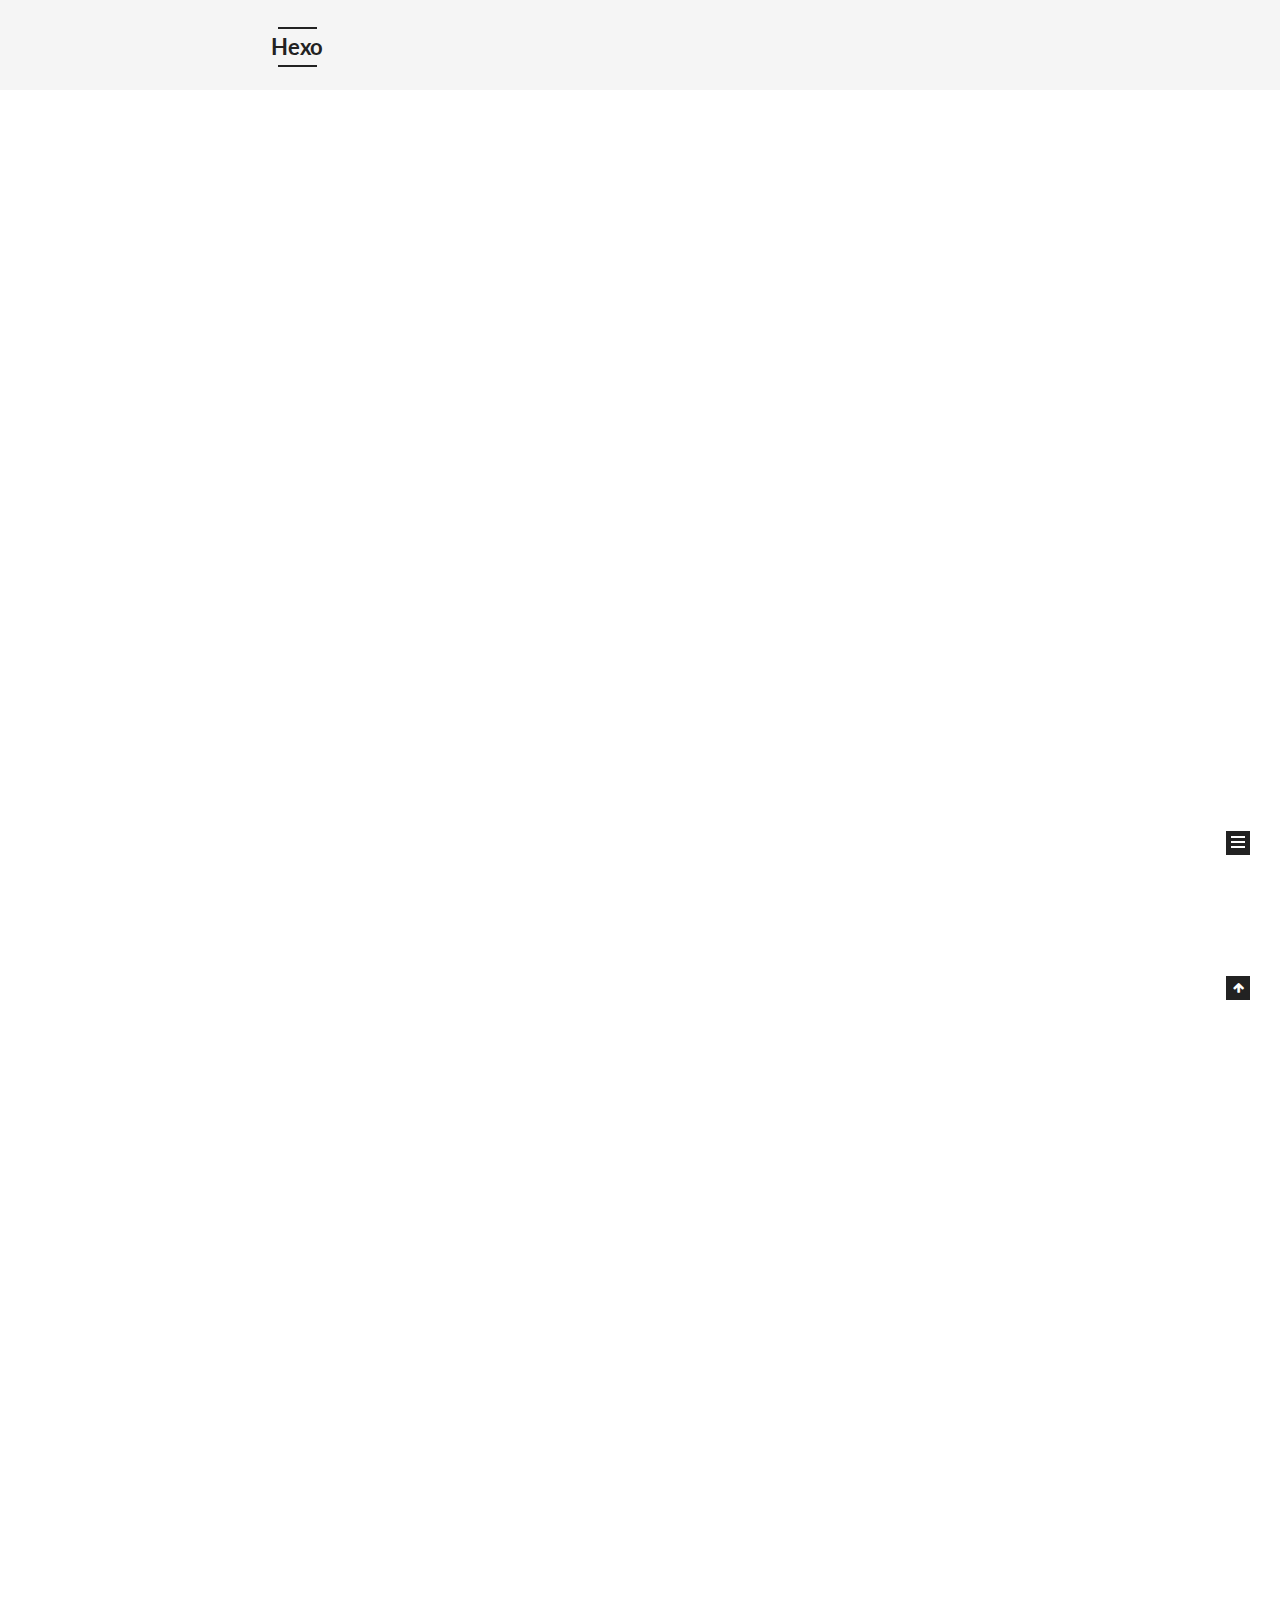
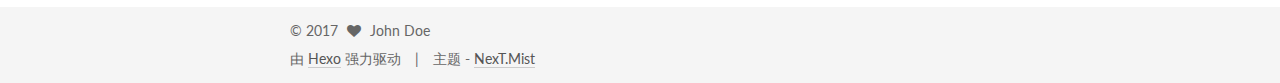
<file: index.html>
<!DOCTYPE html>



  


<html class="theme-next mist use-motion" lang="zh-Hans">
<head>
  <meta charset="UTF-8"/>
<meta http-equiv="X-UA-Compatible" content="IE=edge" />
<meta name="viewport" content="width=device-width, initial-scale=1, maximum-scale=1"/>









<meta http-equiv="Cache-Control" content="no-transform" />
<meta http-equiv="Cache-Control" content="no-siteapp" />















  
  
  <link href="/lib/fancybox/source/jquery.fancybox.css?v=2.1.5" rel="stylesheet" type="text/css" />




  
  
  
  

  
    
    
  

  

  

  

  

  
    
    
    <link href="//fonts.googleapis.com/css?family=Lato:300,300italic,400,400italic,700,700italic&subset=latin,latin-ext" rel="stylesheet" type="text/css">
  






<link href="/lib/font-awesome/css/font-awesome.min.css?v=4.6.2" rel="stylesheet" type="text/css" />

<link href="/css/main.css?v=5.1.1" rel="stylesheet" type="text/css" />


  <meta name="keywords" content="Hexo, NexT" />








  <link rel="shortcut icon" type="image/x-icon" href="/favicon.ico?v=5.1.1" />






<meta property="og:type" content="website">
<meta property="og:title" content="Hexo">
<meta property="og:url" content="http://yoursite.com/index.html">
<meta property="og:site_name" content="Hexo">
<meta property="og:locale" content="zh-Hans">
<meta name="twitter:card" content="summary">
<meta name="twitter:title" content="Hexo">



<script type="text/javascript" id="hexo.configurations">
  var NexT = window.NexT || {};
  var CONFIG = {
    root: '/',
    scheme: 'Mist',
    sidebar: {"position":"left","display":"post","offset":12,"offset_float":0,"b2t":false,"scrollpercent":false,"onmobile":false},
    fancybox: true,
    motion: true,
    duoshuo: {
      userId: '0',
      author: '博主'
    },
    algolia: {
      applicationID: '',
      apiKey: '',
      indexName: '',
      hits: {"per_page":10},
      labels: {"input_placeholder":"Search for Posts","hits_empty":"We didn't find any results for the search: ${query}","hits_stats":"${hits} results found in ${time} ms"}
    }
  };
</script>



  <link rel="canonical" href="http://yoursite.com/"/>





  <title>Hexo</title>
  














</head>

<body itemscope itemtype="http://schema.org/WebPage" lang="zh-Hans">

  
  
    
  

  <div class="container sidebar-position-left 
   page-home 
 ">
    <div class="headband"></div>

    <header id="header" class="header" itemscope itemtype="http://schema.org/WPHeader">
      <div class="header-inner"><div class="site-brand-wrapper">
  <div class="site-meta ">
    

    <div class="custom-logo-site-title">
      <a href="/"  class="brand" rel="start">
        <span class="logo-line-before"><i></i></span>
        <span class="site-title">Hexo</span>
        <span class="logo-line-after"><i></i></span>
      </a>
    </div>
      
        <p class="site-subtitle"></p>
      
  </div>

  <div class="site-nav-toggle">
    <button>
      <span class="btn-bar"></span>
      <span class="btn-bar"></span>
      <span class="btn-bar"></span>
    </button>
  </div>
</div>

<nav class="site-nav">
  

  
    <ul id="menu" class="menu">
      
        
        <li class="menu-item menu-item-home">
          <a href="/" rel="section">
            
              <i class="menu-item-icon fa fa-fw fa-home"></i> <br />
            
            首页
          </a>
        </li>
      
        
        <li class="menu-item menu-item-archives">
          <a href="/archives/" rel="section">
            
              <i class="menu-item-icon fa fa-fw fa-archive"></i> <br />
            
            归档
          </a>
        </li>
      
        
        <li class="menu-item menu-item-tags">
          <a href="/tags/" rel="section">
            
              <i class="menu-item-icon fa fa-fw fa-tags"></i> <br />
            
            标签
          </a>
        </li>
      

      
    </ul>
  

  
</nav>



 </div>
    </header>

    <main id="main" class="main">
      <div class="main-inner">
        <div class="content-wrap">
          <div id="content" class="content">
            
  <section id="posts" class="posts-expand">
    
      

  

  
  
  

  <article class="post post-type-normal " itemscope itemtype="http://schema.org/Article">
    <link itemprop="mainEntityOfPage" href="http://yoursite.com/2017/08/01/hellolinux/">

    <span hidden itemprop="author" itemscope itemtype="http://schema.org/Person">
      <meta itemprop="name" content="John Doe">
      <meta itemprop="description" content="">
      <meta itemprop="image" content="/images/avatar.gif">
    </span>

    <span hidden itemprop="publisher" itemscope itemtype="http://schema.org/Organization">
      <meta itemprop="name" content="Hexo">
    </span>

    
      <header class="post-header">

        
        
          <h1 class="post-title" itemprop="name headline">
                
                <a class="post-title-link" href="/2017/08/01/hellolinux/" itemprop="url">hellolinux</a></h1>
        

        <div class="post-meta">
          <span class="post-time">
            
              <span class="post-meta-item-icon">
                <i class="fa fa-calendar-o"></i>
              </span>
              
                <span class="post-meta-item-text">发表于</span>
              
              <time title="创建于" itemprop="dateCreated datePublished" datetime="2017-08-01T10:49:07+08:00">
                2017-08-01
              </time>
            

            

            
          </span>

          

          
            
          

          
          

          

          

          

        </div>
      </header>
    

    <div class="post-body" itemprop="articleBody">

      
      

      
        
          
            
          
        
      
    </div>

    <div>
      
    </div>

    <div>
      
    </div>

    <div>
      
    </div>

    <footer class="post-footer">
      

      

      

      
      
        <div class="post-eof"></div>
      
    </footer>
  </article>


    
      

  

  
  
  

  <article class="post post-type-normal " itemscope itemtype="http://schema.org/Article">
    <link itemprop="mainEntityOfPage" href="http://yoursite.com/2017/08/01/article-title/">

    <span hidden itemprop="author" itemscope itemtype="http://schema.org/Person">
      <meta itemprop="name" content="John Doe">
      <meta itemprop="description" content="">
      <meta itemprop="image" content="/images/avatar.gif">
    </span>

    <span hidden itemprop="publisher" itemscope itemtype="http://schema.org/Organization">
      <meta itemprop="name" content="Hexo">
    </span>

    
      <header class="post-header">

        
        
          <h1 class="post-title" itemprop="name headline">
                
                <a class="post-title-link" href="/2017/08/01/article-title/" itemprop="url">article title</a></h1>
        

        <div class="post-meta">
          <span class="post-time">
            
              <span class="post-meta-item-icon">
                <i class="fa fa-calendar-o"></i>
              </span>
              
                <span class="post-meta-item-text">发表于</span>
              
              <time title="创建于" itemprop="dateCreated datePublished" datetime="2017-08-01T10:33:30+08:00">
                2017-08-01
              </time>
            

            

            
          </span>

          

          
            
          

          
          

          

          

          

        </div>
      </header>
    

    <div class="post-body" itemprop="articleBody">

      
      

      
        
          
            <p>hello大大</p>

          
        
      
    </div>

    <div>
      
    </div>

    <div>
      
    </div>

    <div>
      
    </div>

    <footer class="post-footer">
      

      

      

      
      
        <div class="post-eof"></div>
      
    </footer>
  </article>


    
      

  

  
  
  

  <article class="post post-type-normal " itemscope itemtype="http://schema.org/Article">
    <link itemprop="mainEntityOfPage" href="http://yoursite.com/2017/08/01/hello-world/">

    <span hidden itemprop="author" itemscope itemtype="http://schema.org/Person">
      <meta itemprop="name" content="John Doe">
      <meta itemprop="description" content="">
      <meta itemprop="image" content="/images/avatar.gif">
    </span>

    <span hidden itemprop="publisher" itemscope itemtype="http://schema.org/Organization">
      <meta itemprop="name" content="Hexo">
    </span>

    
      <header class="post-header">

        
        
          <h1 class="post-title" itemprop="name headline">
                
                <a class="post-title-link" href="/2017/08/01/hello-world/" itemprop="url">Hello World</a></h1>
        

        <div class="post-meta">
          <span class="post-time">
            
              <span class="post-meta-item-icon">
                <i class="fa fa-calendar-o"></i>
              </span>
              
                <span class="post-meta-item-text">发表于</span>
              
              <time title="创建于" itemprop="dateCreated datePublished" datetime="2017-08-01T10:17:35+08:00">
                2017-08-01
              </time>
            

            

            
          </span>

          

          
            
          

          
          

          

          

          

        </div>
      </header>
    

    <div class="post-body" itemprop="articleBody">

      
      

      
        
          
            <p>Welcome to <a href="https://hexo.io/" target="_blank" rel="external">Hexo</a>! This is your very first post. Check <a href="https://hexo.io/docs/" target="_blank" rel="external">documentation</a> for more info. If you get any problems when using Hexo, you can find the answer in <a href="https://hexo.io/docs/troubleshooting.html" target="_blank" rel="external">troubleshooting</a> or you can ask me on <a href="https://github.com/hexojs/hexo/issues" target="_blank" rel="external">GitHub</a>.</p>
<h2 id="Quick-Start"><a href="#Quick-Start" class="headerlink" title="Quick Start"></a>Quick Start</h2><h3 id="Create-a-new-post"><a href="#Create-a-new-post" class="headerlink" title="Create a new post"></a>Create a new post</h3><figure class="highlight bash"><table><tr><td class="gutter"><pre><div class="line">1</div></pre></td><td class="code"><pre><div class="line">$ hexo new <span class="string">"My New Post"</span></div></pre></td></tr></table></figure>
<p>More info: <a href="https://hexo.io/docs/writing.html" target="_blank" rel="external">Writing</a></p>
<h3 id="Run-server"><a href="#Run-server" class="headerlink" title="Run server"></a>Run server</h3><figure class="highlight bash"><table><tr><td class="gutter"><pre><div class="line">1</div></pre></td><td class="code"><pre><div class="line">$ hexo server</div></pre></td></tr></table></figure>
<p>More info: <a href="https://hexo.io/docs/server.html" target="_blank" rel="external">Server</a></p>
<h3 id="Generate-static-files"><a href="#Generate-static-files" class="headerlink" title="Generate static files"></a>Generate static files</h3><figure class="highlight bash"><table><tr><td class="gutter"><pre><div class="line">1</div></pre></td><td class="code"><pre><div class="line">$ hexo generate</div></pre></td></tr></table></figure>
<p>More info: <a href="https://hexo.io/docs/generating.html" target="_blank" rel="external">Generating</a></p>
<h3 id="Deploy-to-remote-sites"><a href="#Deploy-to-remote-sites" class="headerlink" title="Deploy to remote sites"></a>Deploy to remote sites</h3><figure class="highlight bash"><table><tr><td class="gutter"><pre><div class="line">1</div></pre></td><td class="code"><pre><div class="line">$ hexo deploy</div></pre></td></tr></table></figure>
<p>More info: <a href="https://hexo.io/docs/deployment.html" target="_blank" rel="external">Deployment</a></p>

          
        
      
    </div>

    <div>
      
    </div>

    <div>
      
    </div>

    <div>
      
    </div>

    <footer class="post-footer">
      

      

      

      
      
        <div class="post-eof"></div>
      
    </footer>
  </article>


    
  </section>

  


          </div>
          


          

        </div>
        
          
  
  <div class="sidebar-toggle">
    <div class="sidebar-toggle-line-wrap">
      <span class="sidebar-toggle-line sidebar-toggle-line-first"></span>
      <span class="sidebar-toggle-line sidebar-toggle-line-middle"></span>
      <span class="sidebar-toggle-line sidebar-toggle-line-last"></span>
    </div>
  </div>

  <aside id="sidebar" class="sidebar">
    
    <div class="sidebar-inner">

      

      

      <section class="site-overview sidebar-panel sidebar-panel-active">
        <div class="site-author motion-element" itemprop="author" itemscope itemtype="http://schema.org/Person">
          <img class="site-author-image" itemprop="image"
               src="/images/avatar.gif"
               alt="John Doe" />
          <p class="site-author-name" itemprop="name">John Doe</p>
           
              <p class="site-description motion-element" itemprop="description"></p>
          
        </div>
        <nav class="site-state motion-element">

          
            <div class="site-state-item site-state-posts">
              <a href="/archives/">
                <span class="site-state-item-count">3</span>
                <span class="site-state-item-name">日志</span>
              </a>
            </div>
          

          

          

        </nav>

        

        <div class="links-of-author motion-element">
          
        </div>

        
        

        
        

        


      </section>

      

      

    </div>
  </aside>


        
      </div>
    </main>

    <footer id="footer" class="footer">
      <div class="footer-inner">
        <div class="copyright" >
  
  &copy; 
  <span itemprop="copyrightYear">2017</span>
  <span class="with-love">
    <i class="fa fa-heart"></i>
  </span>
  <span class="author" itemprop="copyrightHolder">John Doe</span>
</div>


<div class="powered-by">
  由 <a class="theme-link" href="https://hexo.io">Hexo</a> 强力驱动
</div>

<div class="theme-info">
  主题 -
  <a class="theme-link" href="https://github.com/iissnan/hexo-theme-next">
    NexT.Mist
  </a>
</div>


        

        
      </div>
    </footer>

    
      <div class="back-to-top">
        <i class="fa fa-arrow-up"></i>
        
      </div>
    

  </div>

  

<script type="text/javascript">
  if (Object.prototype.toString.call(window.Promise) !== '[object Function]') {
    window.Promise = null;
  }
</script>









  












  
  <script type="text/javascript" src="/lib/jquery/index.js?v=2.1.3"></script>

  
  <script type="text/javascript" src="/lib/fastclick/lib/fastclick.min.js?v=1.0.6"></script>

  
  <script type="text/javascript" src="/lib/jquery_lazyload/jquery.lazyload.js?v=1.9.7"></script>

  
  <script type="text/javascript" src="/lib/velocity/velocity.min.js?v=1.2.1"></script>

  
  <script type="text/javascript" src="/lib/velocity/velocity.ui.min.js?v=1.2.1"></script>

  
  <script type="text/javascript" src="/lib/fancybox/source/jquery.fancybox.pack.js?v=2.1.5"></script>


  


  <script type="text/javascript" src="/js/src/utils.js?v=5.1.1"></script>

  <script type="text/javascript" src="/js/src/motion.js?v=5.1.1"></script>



  
  

  
    <script type="text/javascript" src="/js/src/scrollspy.js?v=5.1.1"></script>
<script type="text/javascript" src="/js/src/post-details.js?v=5.1.1"></script>

  

  


  <script type="text/javascript" src="/js/src/bootstrap.js?v=5.1.1"></script>



  


  




	





  





  






  





  

  

  

  

  

  

</body>
</html>
</file>
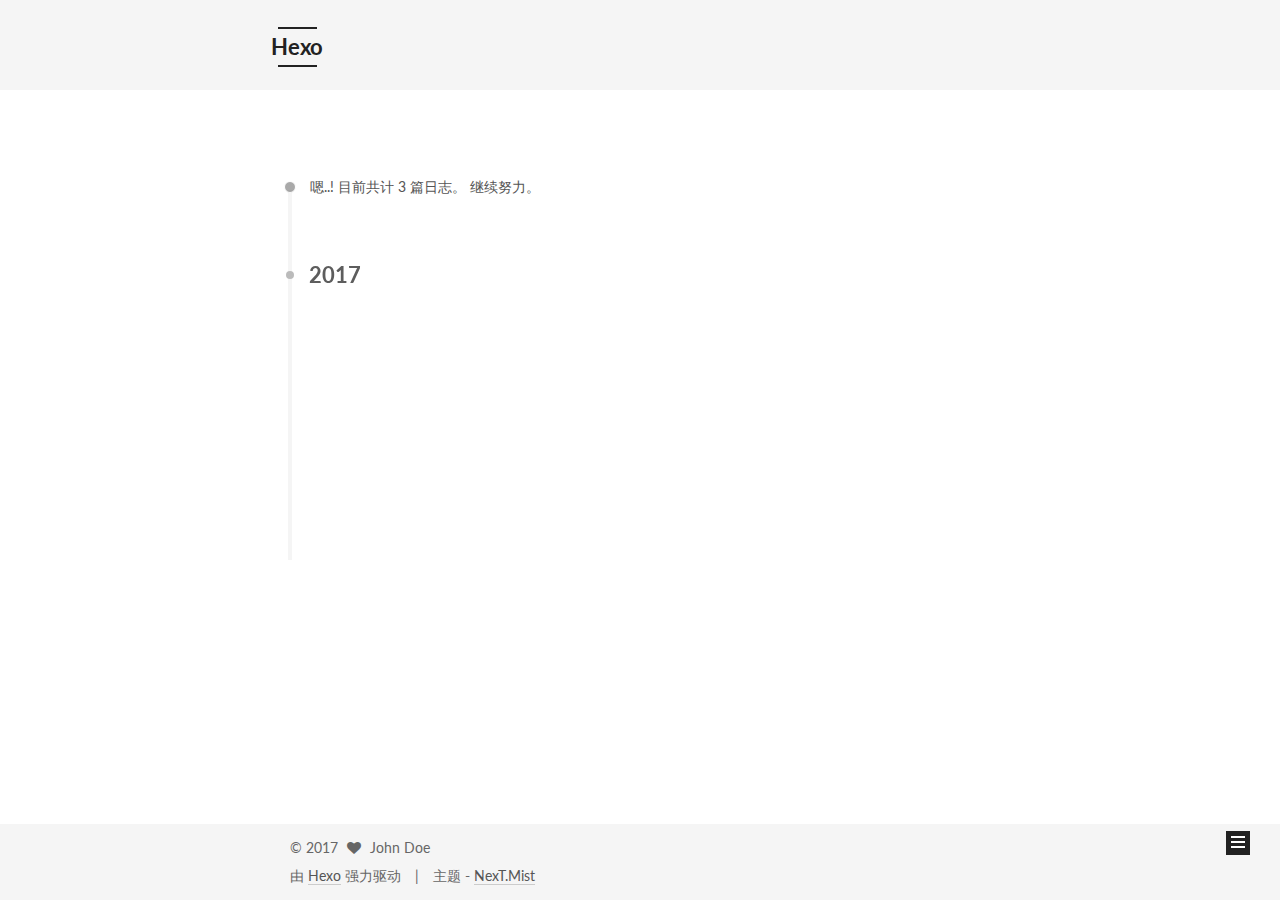
<file: archives/index.html>
<!DOCTYPE html>



  


<html class="theme-next mist use-motion" lang="zh-Hans">
<head>
  <meta charset="UTF-8"/>
<meta http-equiv="X-UA-Compatible" content="IE=edge" />
<meta name="viewport" content="width=device-width, initial-scale=1, maximum-scale=1"/>









<meta http-equiv="Cache-Control" content="no-transform" />
<meta http-equiv="Cache-Control" content="no-siteapp" />















  
  
  <link href="/lib/fancybox/source/jquery.fancybox.css?v=2.1.5" rel="stylesheet" type="text/css" />




  
  
  
  

  
    
    
  

  

  

  

  

  
    
    
    <link href="//fonts.googleapis.com/css?family=Lato:300,300italic,400,400italic,700,700italic&subset=latin,latin-ext" rel="stylesheet" type="text/css">
  






<link href="/lib/font-awesome/css/font-awesome.min.css?v=4.6.2" rel="stylesheet" type="text/css" />

<link href="/css/main.css?v=5.1.1" rel="stylesheet" type="text/css" />


  <meta name="keywords" content="Hexo, NexT" />








  <link rel="shortcut icon" type="image/x-icon" href="/favicon.ico?v=5.1.1" />






<meta property="og:type" content="website">
<meta property="og:title" content="Hexo">
<meta property="og:url" content="http://yoursite.com/archives/index.html">
<meta property="og:site_name" content="Hexo">
<meta property="og:locale" content="zh-Hans">
<meta name="twitter:card" content="summary">
<meta name="twitter:title" content="Hexo">



<script type="text/javascript" id="hexo.configurations">
  var NexT = window.NexT || {};
  var CONFIG = {
    root: '/',
    scheme: 'Mist',
    sidebar: {"position":"left","display":"post","offset":12,"offset_float":0,"b2t":false,"scrollpercent":false,"onmobile":false},
    fancybox: true,
    motion: true,
    duoshuo: {
      userId: '0',
      author: '博主'
    },
    algolia: {
      applicationID: '',
      apiKey: '',
      indexName: '',
      hits: {"per_page":10},
      labels: {"input_placeholder":"Search for Posts","hits_empty":"We didn't find any results for the search: ${query}","hits_stats":"${hits} results found in ${time} ms"}
    }
  };
</script>



  <link rel="canonical" href="http://yoursite.com/archives/"/>





  <title>归档 | Hexo</title>
  














</head>

<body itemscope itemtype="http://schema.org/WebPage" lang="zh-Hans">

  
  
    
  

  <div class="container sidebar-position-left  page-archive  ">
    <div class="headband"></div>

    <header id="header" class="header" itemscope itemtype="http://schema.org/WPHeader">
      <div class="header-inner"><div class="site-brand-wrapper">
  <div class="site-meta ">
    

    <div class="custom-logo-site-title">
      <a href="/"  class="brand" rel="start">
        <span class="logo-line-before"><i></i></span>
        <span class="site-title">Hexo</span>
        <span class="logo-line-after"><i></i></span>
      </a>
    </div>
      
        <p class="site-subtitle"></p>
      
  </div>

  <div class="site-nav-toggle">
    <button>
      <span class="btn-bar"></span>
      <span class="btn-bar"></span>
      <span class="btn-bar"></span>
    </button>
  </div>
</div>

<nav class="site-nav">
  

  
    <ul id="menu" class="menu">
      
        
        <li class="menu-item menu-item-home">
          <a href="/" rel="section">
            
              <i class="menu-item-icon fa fa-fw fa-home"></i> <br />
            
            首页
          </a>
        </li>
      
        
        <li class="menu-item menu-item-archives">
          <a href="/archives/" rel="section">
            
              <i class="menu-item-icon fa fa-fw fa-archive"></i> <br />
            
            归档
          </a>
        </li>
      
        
        <li class="menu-item menu-item-tags">
          <a href="/tags/" rel="section">
            
              <i class="menu-item-icon fa fa-fw fa-tags"></i> <br />
            
            标签
          </a>
        </li>
      

      
    </ul>
  

  
</nav>



 </div>
    </header>

    <main id="main" class="main">
      <div class="main-inner">
        <div class="content-wrap">
          <div id="content" class="content">
            

  <section id="posts" class="posts-collapse">
    <span class="archive-move-on"></span>

    <span class="archive-page-counter">
      
      
      
        
      
      嗯..! 目前共计 3 篇日志。 继续努力。
    </span>

    

      
      
      

      
        
        <div class="collection-title">
          <h2 class="archive-year motion-element" id="archive-year-2017">2017</h2>
        </div>
      
      

      

  <article class="post post-type-normal" itemscope itemtype="http://schema.org/Article">
    <header class="post-header">

      <h2 class="post-title">
        
            <a class="post-title-link" href="/2017/08/01/hellolinux/" itemprop="url">
              
                <span itemprop="name">hellolinux</span>
              
            </a>
        
      </h2>

      <div class="post-meta">
        <time class="post-time" itemprop="dateCreated"
              datetime="2017-08-01T10:49:07+08:00"
              content="2017-08-01" >
          08-01
        </time>
      </div>

    </header>
  </article>



    

      
      
      

      
      

      

  <article class="post post-type-normal" itemscope itemtype="http://schema.org/Article">
    <header class="post-header">

      <h2 class="post-title">
        
            <a class="post-title-link" href="/2017/08/01/article-title/" itemprop="url">
              
                <span itemprop="name">article title</span>
              
            </a>
        
      </h2>

      <div class="post-meta">
        <time class="post-time" itemprop="dateCreated"
              datetime="2017-08-01T10:33:30+08:00"
              content="2017-08-01" >
          08-01
        </time>
      </div>

    </header>
  </article>



    

      
      
      

      
      

      

  <article class="post post-type-normal" itemscope itemtype="http://schema.org/Article">
    <header class="post-header">

      <h2 class="post-title">
        
            <a class="post-title-link" href="/2017/08/01/hello-world/" itemprop="url">
              
                <span itemprop="name">Hello World</span>
              
            </a>
        
      </h2>

      <div class="post-meta">
        <time class="post-time" itemprop="dateCreated"
              datetime="2017-08-01T10:17:35+08:00"
              content="2017-08-01" >
          08-01
        </time>
      </div>

    </header>
  </article>



    

  </section>

  



          </div>
          


          

        </div>
        
          
  
  <div class="sidebar-toggle">
    <div class="sidebar-toggle-line-wrap">
      <span class="sidebar-toggle-line sidebar-toggle-line-first"></span>
      <span class="sidebar-toggle-line sidebar-toggle-line-middle"></span>
      <span class="sidebar-toggle-line sidebar-toggle-line-last"></span>
    </div>
  </div>

  <aside id="sidebar" class="sidebar">
    
    <div class="sidebar-inner">

      

      

      <section class="site-overview sidebar-panel sidebar-panel-active">
        <div class="site-author motion-element" itemprop="author" itemscope itemtype="http://schema.org/Person">
          <img class="site-author-image" itemprop="image"
               src="/images/avatar.gif"
               alt="John Doe" />
          <p class="site-author-name" itemprop="name">John Doe</p>
           
              <p class="site-description motion-element" itemprop="description"></p>
          
        </div>
        <nav class="site-state motion-element">

          
            <div class="site-state-item site-state-posts">
              <a href="/archives/">
                <span class="site-state-item-count">3</span>
                <span class="site-state-item-name">日志</span>
              </a>
            </div>
          

          

          

        </nav>

        

        <div class="links-of-author motion-element">
          
        </div>

        
        

        
        

        


      </section>

      

      

    </div>
  </aside>


        
      </div>
    </main>

    <footer id="footer" class="footer">
      <div class="footer-inner">
        <div class="copyright" >
  
  &copy; 
  <span itemprop="copyrightYear">2017</span>
  <span class="with-love">
    <i class="fa fa-heart"></i>
  </span>
  <span class="author" itemprop="copyrightHolder">John Doe</span>
</div>


<div class="powered-by">
  由 <a class="theme-link" href="https://hexo.io">Hexo</a> 强力驱动
</div>

<div class="theme-info">
  主题 -
  <a class="theme-link" href="https://github.com/iissnan/hexo-theme-next">
    NexT.Mist
  </a>
</div>


        

        
      </div>
    </footer>

    
      <div class="back-to-top">
        <i class="fa fa-arrow-up"></i>
        
      </div>
    

  </div>

  

<script type="text/javascript">
  if (Object.prototype.toString.call(window.Promise) !== '[object Function]') {
    window.Promise = null;
  }
</script>









  












  
  <script type="text/javascript" src="/lib/jquery/index.js?v=2.1.3"></script>

  
  <script type="text/javascript" src="/lib/fastclick/lib/fastclick.min.js?v=1.0.6"></script>

  
  <script type="text/javascript" src="/lib/jquery_lazyload/jquery.lazyload.js?v=1.9.7"></script>

  
  <script type="text/javascript" src="/lib/velocity/velocity.min.js?v=1.2.1"></script>

  
  <script type="text/javascript" src="/lib/velocity/velocity.ui.min.js?v=1.2.1"></script>

  
  <script type="text/javascript" src="/lib/fancybox/source/jquery.fancybox.pack.js?v=2.1.5"></script>


  


  <script type="text/javascript" src="/js/src/utils.js?v=5.1.1"></script>

  <script type="text/javascript" src="/js/src/motion.js?v=5.1.1"></script>



  
  

  
  
    <script type="text/javascript" id="motion.page.archive">
      $('.archive-year').velocity('transition.slideLeftIn');
    </script>
  


  


  <script type="text/javascript" src="/js/src/bootstrap.js?v=5.1.1"></script>



  


  




	





  





  






  





  

  

  

  

  

  

</body>
</html>
</file>
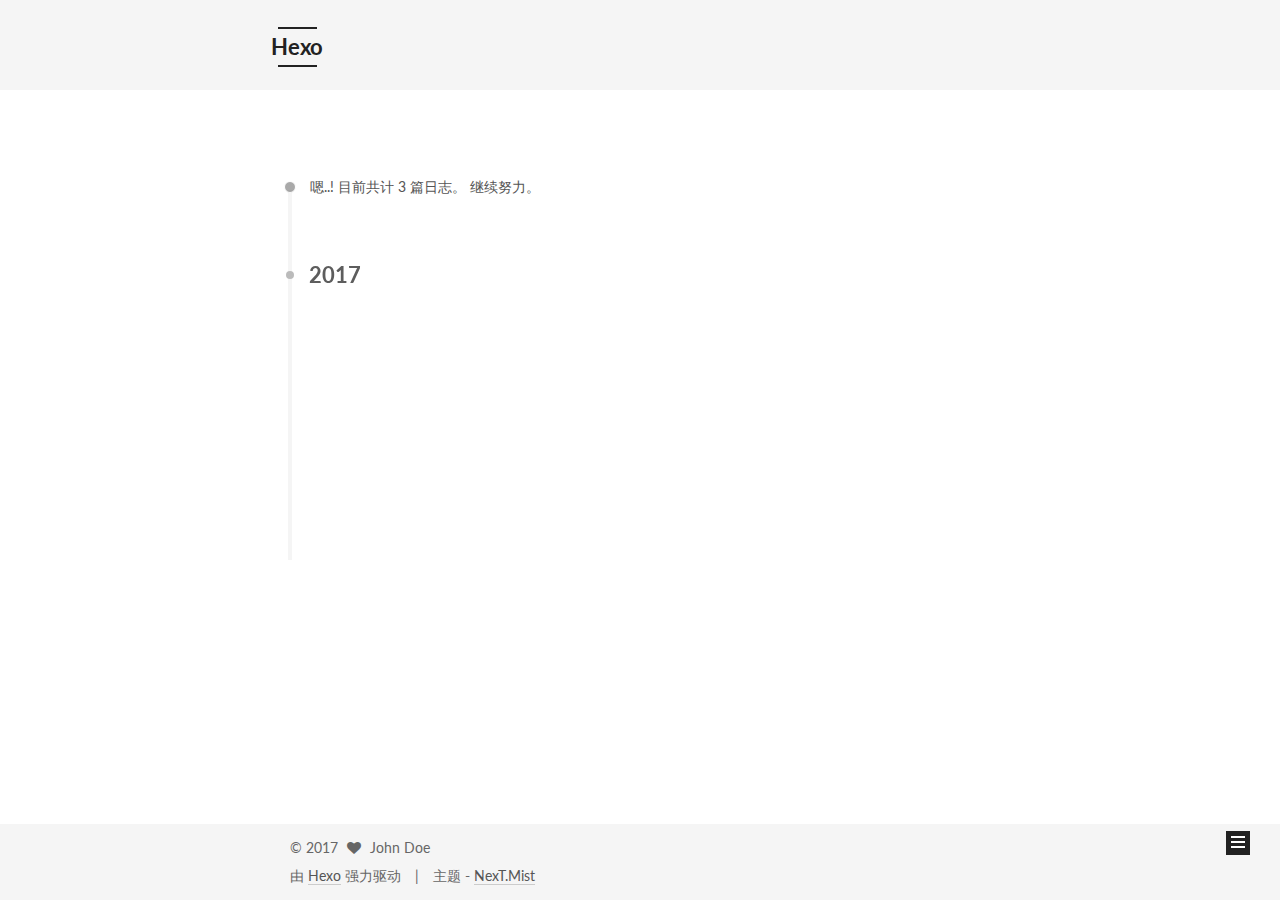
<file: archives/2017/index.html>
<!DOCTYPE html>



  


<html class="theme-next mist use-motion" lang="zh-Hans">
<head>
  <meta charset="UTF-8"/>
<meta http-equiv="X-UA-Compatible" content="IE=edge" />
<meta name="viewport" content="width=device-width, initial-scale=1, maximum-scale=1"/>









<meta http-equiv="Cache-Control" content="no-transform" />
<meta http-equiv="Cache-Control" content="no-siteapp" />















  
  
  <link href="/lib/fancybox/source/jquery.fancybox.css?v=2.1.5" rel="stylesheet" type="text/css" />




  
  
  
  

  
    
    
  

  

  

  

  

  
    
    
    <link href="//fonts.googleapis.com/css?family=Lato:300,300italic,400,400italic,700,700italic&subset=latin,latin-ext" rel="stylesheet" type="text/css">
  






<link href="/lib/font-awesome/css/font-awesome.min.css?v=4.6.2" rel="stylesheet" type="text/css" />

<link href="/css/main.css?v=5.1.1" rel="stylesheet" type="text/css" />


  <meta name="keywords" content="Hexo, NexT" />








  <link rel="shortcut icon" type="image/x-icon" href="/favicon.ico?v=5.1.1" />






<meta property="og:type" content="website">
<meta property="og:title" content="Hexo">
<meta property="og:url" content="http://yoursite.com/archives/2017/index.html">
<meta property="og:site_name" content="Hexo">
<meta property="og:locale" content="zh-Hans">
<meta name="twitter:card" content="summary">
<meta name="twitter:title" content="Hexo">



<script type="text/javascript" id="hexo.configurations">
  var NexT = window.NexT || {};
  var CONFIG = {
    root: '/',
    scheme: 'Mist',
    sidebar: {"position":"left","display":"post","offset":12,"offset_float":0,"b2t":false,"scrollpercent":false,"onmobile":false},
    fancybox: true,
    motion: true,
    duoshuo: {
      userId: '0',
      author: '博主'
    },
    algolia: {
      applicationID: '',
      apiKey: '',
      indexName: '',
      hits: {"per_page":10},
      labels: {"input_placeholder":"Search for Posts","hits_empty":"We didn't find any results for the search: ${query}","hits_stats":"${hits} results found in ${time} ms"}
    }
  };
</script>



  <link rel="canonical" href="http://yoursite.com/archives/2017/"/>





  <title>归档 | Hexo</title>
  














</head>

<body itemscope itemtype="http://schema.org/WebPage" lang="zh-Hans">

  
  
    
  

  <div class="container sidebar-position-left  page-archive  ">
    <div class="headband"></div>

    <header id="header" class="header" itemscope itemtype="http://schema.org/WPHeader">
      <div class="header-inner"><div class="site-brand-wrapper">
  <div class="site-meta ">
    

    <div class="custom-logo-site-title">
      <a href="/"  class="brand" rel="start">
        <span class="logo-line-before"><i></i></span>
        <span class="site-title">Hexo</span>
        <span class="logo-line-after"><i></i></span>
      </a>
    </div>
      
        <p class="site-subtitle"></p>
      
  </div>

  <div class="site-nav-toggle">
    <button>
      <span class="btn-bar"></span>
      <span class="btn-bar"></span>
      <span class="btn-bar"></span>
    </button>
  </div>
</div>

<nav class="site-nav">
  

  
    <ul id="menu" class="menu">
      
        
        <li class="menu-item menu-item-home">
          <a href="/" rel="section">
            
              <i class="menu-item-icon fa fa-fw fa-home"></i> <br />
            
            首页
          </a>
        </li>
      
        
        <li class="menu-item menu-item-archives">
          <a href="/archives/" rel="section">
            
              <i class="menu-item-icon fa fa-fw fa-archive"></i> <br />
            
            归档
          </a>
        </li>
      
        
        <li class="menu-item menu-item-tags">
          <a href="/tags/" rel="section">
            
              <i class="menu-item-icon fa fa-fw fa-tags"></i> <br />
            
            标签
          </a>
        </li>
      

      
    </ul>
  

  
</nav>



 </div>
    </header>

    <main id="main" class="main">
      <div class="main-inner">
        <div class="content-wrap">
          <div id="content" class="content">
            

  <section id="posts" class="posts-collapse">
    <span class="archive-move-on"></span>

    <span class="archive-page-counter">
      
      
      
        
      
      嗯..! 目前共计 3 篇日志。 继续努力。
    </span>

    

      
      
      

      
        
        <div class="collection-title">
          <h2 class="archive-year motion-element" id="archive-year-2017">2017</h2>
        </div>
      
      

      

  <article class="post post-type-normal" itemscope itemtype="http://schema.org/Article">
    <header class="post-header">

      <h2 class="post-title">
        
            <a class="post-title-link" href="/2017/08/01/hellolinux/" itemprop="url">
              
                <span itemprop="name">hellolinux</span>
              
            </a>
        
      </h2>

      <div class="post-meta">
        <time class="post-time" itemprop="dateCreated"
              datetime="2017-08-01T10:49:07+08:00"
              content="2017-08-01" >
          08-01
        </time>
      </div>

    </header>
  </article>



    

      
      
      

      
      

      

  <article class="post post-type-normal" itemscope itemtype="http://schema.org/Article">
    <header class="post-header">

      <h2 class="post-title">
        
            <a class="post-title-link" href="/2017/08/01/article-title/" itemprop="url">
              
                <span itemprop="name">article title</span>
              
            </a>
        
      </h2>

      <div class="post-meta">
        <time class="post-time" itemprop="dateCreated"
              datetime="2017-08-01T10:33:30+08:00"
              content="2017-08-01" >
          08-01
        </time>
      </div>

    </header>
  </article>



    

      
      
      

      
      

      

  <article class="post post-type-normal" itemscope itemtype="http://schema.org/Article">
    <header class="post-header">

      <h2 class="post-title">
        
            <a class="post-title-link" href="/2017/08/01/hello-world/" itemprop="url">
              
                <span itemprop="name">Hello World</span>
              
            </a>
        
      </h2>

      <div class="post-meta">
        <time class="post-time" itemprop="dateCreated"
              datetime="2017-08-01T10:17:35+08:00"
              content="2017-08-01" >
          08-01
        </time>
      </div>

    </header>
  </article>



    

  </section>

  



          </div>
          


          

        </div>
        
          
  
  <div class="sidebar-toggle">
    <div class="sidebar-toggle-line-wrap">
      <span class="sidebar-toggle-line sidebar-toggle-line-first"></span>
      <span class="sidebar-toggle-line sidebar-toggle-line-middle"></span>
      <span class="sidebar-toggle-line sidebar-toggle-line-last"></span>
    </div>
  </div>

  <aside id="sidebar" class="sidebar">
    
    <div class="sidebar-inner">

      

      

      <section class="site-overview sidebar-panel sidebar-panel-active">
        <div class="site-author motion-element" itemprop="author" itemscope itemtype="http://schema.org/Person">
          <img class="site-author-image" itemprop="image"
               src="/images/avatar.gif"
               alt="John Doe" />
          <p class="site-author-name" itemprop="name">John Doe</p>
           
              <p class="site-description motion-element" itemprop="description"></p>
          
        </div>
        <nav class="site-state motion-element">

          
            <div class="site-state-item site-state-posts">
              <a href="/archives/">
                <span class="site-state-item-count">3</span>
                <span class="site-state-item-name">日志</span>
              </a>
            </div>
          

          

          

        </nav>

        

        <div class="links-of-author motion-element">
          
        </div>

        
        

        
        

        


      </section>

      

      

    </div>
  </aside>


        
      </div>
    </main>

    <footer id="footer" class="footer">
      <div class="footer-inner">
        <div class="copyright" >
  
  &copy; 
  <span itemprop="copyrightYear">2017</span>
  <span class="with-love">
    <i class="fa fa-heart"></i>
  </span>
  <span class="author" itemprop="copyrightHolder">John Doe</span>
</div>


<div class="powered-by">
  由 <a class="theme-link" href="https://hexo.io">Hexo</a> 强力驱动
</div>

<div class="theme-info">
  主题 -
  <a class="theme-link" href="https://github.com/iissnan/hexo-theme-next">
    NexT.Mist
  </a>
</div>


        

        
      </div>
    </footer>

    
      <div class="back-to-top">
        <i class="fa fa-arrow-up"></i>
        
      </div>
    

  </div>

  

<script type="text/javascript">
  if (Object.prototype.toString.call(window.Promise) !== '[object Function]') {
    window.Promise = null;
  }
</script>









  












  
  <script type="text/javascript" src="/lib/jquery/index.js?v=2.1.3"></script>

  
  <script type="text/javascript" src="/lib/fastclick/lib/fastclick.min.js?v=1.0.6"></script>

  
  <script type="text/javascript" src="/lib/jquery_lazyload/jquery.lazyload.js?v=1.9.7"></script>

  
  <script type="text/javascript" src="/lib/velocity/velocity.min.js?v=1.2.1"></script>

  
  <script type="text/javascript" src="/lib/velocity/velocity.ui.min.js?v=1.2.1"></script>

  
  <script type="text/javascript" src="/lib/fancybox/source/jquery.fancybox.pack.js?v=2.1.5"></script>


  


  <script type="text/javascript" src="/js/src/utils.js?v=5.1.1"></script>

  <script type="text/javascript" src="/js/src/motion.js?v=5.1.1"></script>



  
  

  
  
    <script type="text/javascript" id="motion.page.archive">
      $('.archive-year').velocity('transition.slideLeftIn');
    </script>
  


  


  <script type="text/javascript" src="/js/src/bootstrap.js?v=5.1.1"></script>



  


  




	





  





  






  





  

  

  

  

  

  

</body>
</html>
</file>
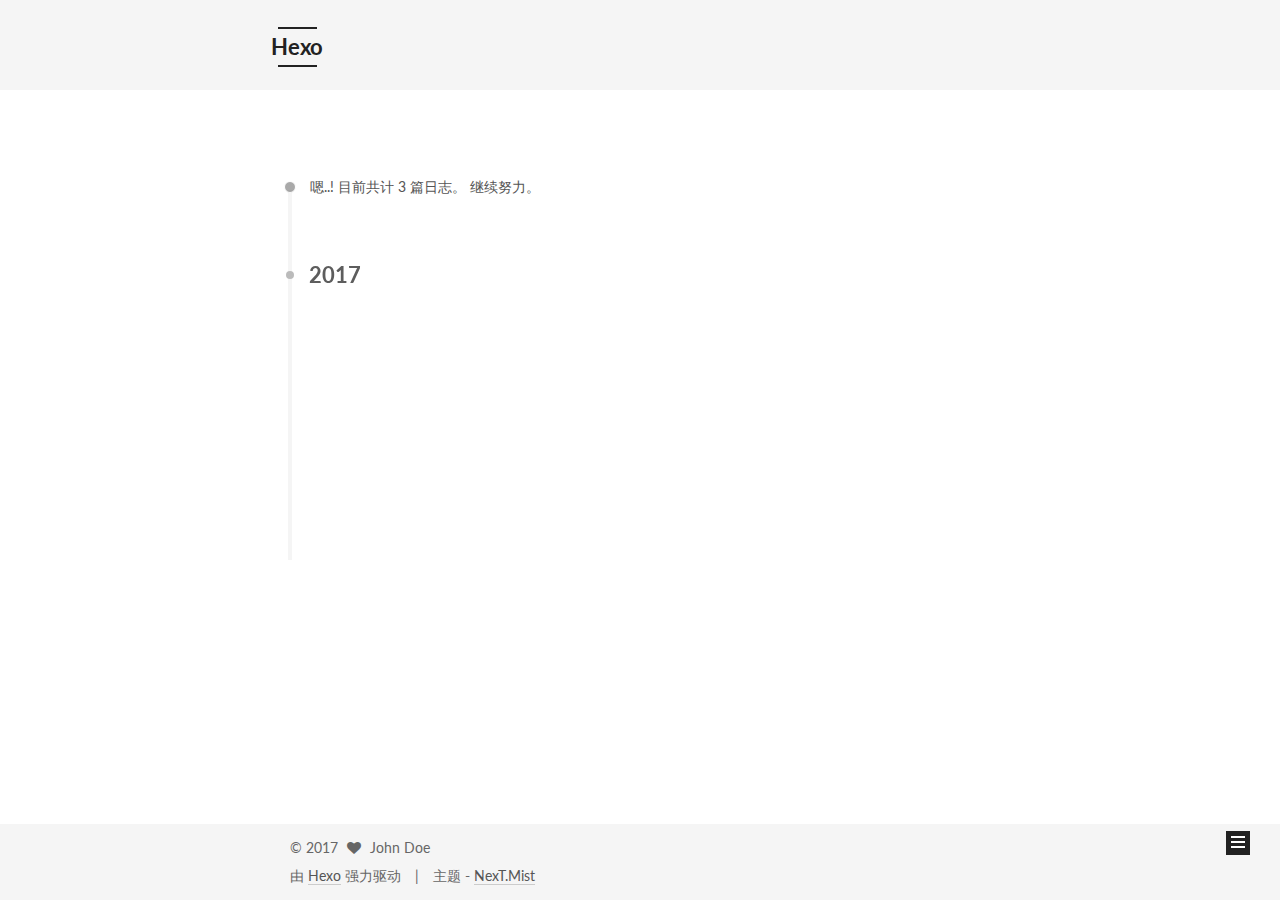
<file: archives/2017/08/index.html>
<!DOCTYPE html>



  


<html class="theme-next mist use-motion" lang="zh-Hans">
<head>
  <meta charset="UTF-8"/>
<meta http-equiv="X-UA-Compatible" content="IE=edge" />
<meta name="viewport" content="width=device-width, initial-scale=1, maximum-scale=1"/>









<meta http-equiv="Cache-Control" content="no-transform" />
<meta http-equiv="Cache-Control" content="no-siteapp" />















  
  
  <link href="/lib/fancybox/source/jquery.fancybox.css?v=2.1.5" rel="stylesheet" type="text/css" />




  
  
  
  

  
    
    
  

  

  

  

  

  
    
    
    <link href="//fonts.googleapis.com/css?family=Lato:300,300italic,400,400italic,700,700italic&subset=latin,latin-ext" rel="stylesheet" type="text/css">
  






<link href="/lib/font-awesome/css/font-awesome.min.css?v=4.6.2" rel="stylesheet" type="text/css" />

<link href="/css/main.css?v=5.1.1" rel="stylesheet" type="text/css" />


  <meta name="keywords" content="Hexo, NexT" />








  <link rel="shortcut icon" type="image/x-icon" href="/favicon.ico?v=5.1.1" />






<meta property="og:type" content="website">
<meta property="og:title" content="Hexo">
<meta property="og:url" content="http://yoursite.com/archives/2017/08/index.html">
<meta property="og:site_name" content="Hexo">
<meta property="og:locale" content="zh-Hans">
<meta name="twitter:card" content="summary">
<meta name="twitter:title" content="Hexo">



<script type="text/javascript" id="hexo.configurations">
  var NexT = window.NexT || {};
  var CONFIG = {
    root: '/',
    scheme: 'Mist',
    sidebar: {"position":"left","display":"post","offset":12,"offset_float":0,"b2t":false,"scrollpercent":false,"onmobile":false},
    fancybox: true,
    motion: true,
    duoshuo: {
      userId: '0',
      author: '博主'
    },
    algolia: {
      applicationID: '',
      apiKey: '',
      indexName: '',
      hits: {"per_page":10},
      labels: {"input_placeholder":"Search for Posts","hits_empty":"We didn't find any results for the search: ${query}","hits_stats":"${hits} results found in ${time} ms"}
    }
  };
</script>



  <link rel="canonical" href="http://yoursite.com/archives/2017/08/"/>





  <title>归档 | Hexo</title>
  














</head>

<body itemscope itemtype="http://schema.org/WebPage" lang="zh-Hans">

  
  
    
  

  <div class="container sidebar-position-left  page-archive  ">
    <div class="headband"></div>

    <header id="header" class="header" itemscope itemtype="http://schema.org/WPHeader">
      <div class="header-inner"><div class="site-brand-wrapper">
  <div class="site-meta ">
    

    <div class="custom-logo-site-title">
      <a href="/"  class="brand" rel="start">
        <span class="logo-line-before"><i></i></span>
        <span class="site-title">Hexo</span>
        <span class="logo-line-after"><i></i></span>
      </a>
    </div>
      
        <p class="site-subtitle"></p>
      
  </div>

  <div class="site-nav-toggle">
    <button>
      <span class="btn-bar"></span>
      <span class="btn-bar"></span>
      <span class="btn-bar"></span>
    </button>
  </div>
</div>

<nav class="site-nav">
  

  
    <ul id="menu" class="menu">
      
        
        <li class="menu-item menu-item-home">
          <a href="/" rel="section">
            
              <i class="menu-item-icon fa fa-fw fa-home"></i> <br />
            
            首页
          </a>
        </li>
      
        
        <li class="menu-item menu-item-archives">
          <a href="/archives/" rel="section">
            
              <i class="menu-item-icon fa fa-fw fa-archive"></i> <br />
            
            归档
          </a>
        </li>
      
        
        <li class="menu-item menu-item-tags">
          <a href="/tags/" rel="section">
            
              <i class="menu-item-icon fa fa-fw fa-tags"></i> <br />
            
            标签
          </a>
        </li>
      

      
    </ul>
  

  
</nav>



 </div>
    </header>

    <main id="main" class="main">
      <div class="main-inner">
        <div class="content-wrap">
          <div id="content" class="content">
            

  <section id="posts" class="posts-collapse">
    <span class="archive-move-on"></span>

    <span class="archive-page-counter">
      
      
      
        
      
      嗯..! 目前共计 3 篇日志。 继续努力。
    </span>

    

      
      
      

      
        
        <div class="collection-title">
          <h2 class="archive-year motion-element" id="archive-year-2017">2017</h2>
        </div>
      
      

      

  <article class="post post-type-normal" itemscope itemtype="http://schema.org/Article">
    <header class="post-header">

      <h2 class="post-title">
        
            <a class="post-title-link" href="/2017/08/01/hellolinux/" itemprop="url">
              
                <span itemprop="name">hellolinux</span>
              
            </a>
        
      </h2>

      <div class="post-meta">
        <time class="post-time" itemprop="dateCreated"
              datetime="2017-08-01T10:49:07+08:00"
              content="2017-08-01" >
          08-01
        </time>
      </div>

    </header>
  </article>



    

      
      
      

      
      

      

  <article class="post post-type-normal" itemscope itemtype="http://schema.org/Article">
    <header class="post-header">

      <h2 class="post-title">
        
            <a class="post-title-link" href="/2017/08/01/article-title/" itemprop="url">
              
                <span itemprop="name">article title</span>
              
            </a>
        
      </h2>

      <div class="post-meta">
        <time class="post-time" itemprop="dateCreated"
              datetime="2017-08-01T10:33:30+08:00"
              content="2017-08-01" >
          08-01
        </time>
      </div>

    </header>
  </article>



    

      
      
      

      
      

      

  <article class="post post-type-normal" itemscope itemtype="http://schema.org/Article">
    <header class="post-header">

      <h2 class="post-title">
        
            <a class="post-title-link" href="/2017/08/01/hello-world/" itemprop="url">
              
                <span itemprop="name">Hello World</span>
              
            </a>
        
      </h2>

      <div class="post-meta">
        <time class="post-time" itemprop="dateCreated"
              datetime="2017-08-01T10:17:35+08:00"
              content="2017-08-01" >
          08-01
        </time>
      </div>

    </header>
  </article>



    

  </section>

  



          </div>
          


          

        </div>
        
          
  
  <div class="sidebar-toggle">
    <div class="sidebar-toggle-line-wrap">
      <span class="sidebar-toggle-line sidebar-toggle-line-first"></span>
      <span class="sidebar-toggle-line sidebar-toggle-line-middle"></span>
      <span class="sidebar-toggle-line sidebar-toggle-line-last"></span>
    </div>
  </div>

  <aside id="sidebar" class="sidebar">
    
    <div class="sidebar-inner">

      

      

      <section class="site-overview sidebar-panel sidebar-panel-active">
        <div class="site-author motion-element" itemprop="author" itemscope itemtype="http://schema.org/Person">
          <img class="site-author-image" itemprop="image"
               src="/images/avatar.gif"
               alt="John Doe" />
          <p class="site-author-name" itemprop="name">John Doe</p>
           
              <p class="site-description motion-element" itemprop="description"></p>
          
        </div>
        <nav class="site-state motion-element">

          
            <div class="site-state-item site-state-posts">
              <a href="/archives/">
                <span class="site-state-item-count">3</span>
                <span class="site-state-item-name">日志</span>
              </a>
            </div>
          

          

          

        </nav>

        

        <div class="links-of-author motion-element">
          
        </div>

        
        

        
        

        


      </section>

      

      

    </div>
  </aside>


        
      </div>
    </main>

    <footer id="footer" class="footer">
      <div class="footer-inner">
        <div class="copyright" >
  
  &copy; 
  <span itemprop="copyrightYear">2017</span>
  <span class="with-love">
    <i class="fa fa-heart"></i>
  </span>
  <span class="author" itemprop="copyrightHolder">John Doe</span>
</div>


<div class="powered-by">
  由 <a class="theme-link" href="https://hexo.io">Hexo</a> 强力驱动
</div>

<div class="theme-info">
  主题 -
  <a class="theme-link" href="https://github.com/iissnan/hexo-theme-next">
    NexT.Mist
  </a>
</div>


        

        
      </div>
    </footer>

    
      <div class="back-to-top">
        <i class="fa fa-arrow-up"></i>
        
      </div>
    

  </div>

  

<script type="text/javascript">
  if (Object.prototype.toString.call(window.Promise) !== '[object Function]') {
    window.Promise = null;
  }
</script>









  












  
  <script type="text/javascript" src="/lib/jquery/index.js?v=2.1.3"></script>

  
  <script type="text/javascript" src="/lib/fastclick/lib/fastclick.min.js?v=1.0.6"></script>

  
  <script type="text/javascript" src="/lib/jquery_lazyload/jquery.lazyload.js?v=1.9.7"></script>

  
  <script type="text/javascript" src="/lib/velocity/velocity.min.js?v=1.2.1"></script>

  
  <script type="text/javascript" src="/lib/velocity/velocity.ui.min.js?v=1.2.1"></script>

  
  <script type="text/javascript" src="/lib/fancybox/source/jquery.fancybox.pack.js?v=2.1.5"></script>


  


  <script type="text/javascript" src="/js/src/utils.js?v=5.1.1"></script>

  <script type="text/javascript" src="/js/src/motion.js?v=5.1.1"></script>



  
  

  
  
    <script type="text/javascript" id="motion.page.archive">
      $('.archive-year').velocity('transition.slideLeftIn');
    </script>
  


  


  <script type="text/javascript" src="/js/src/bootstrap.js?v=5.1.1"></script>



  


  




	





  





  






  





  

  

  

  

  

  

</body>
</html>
</file>
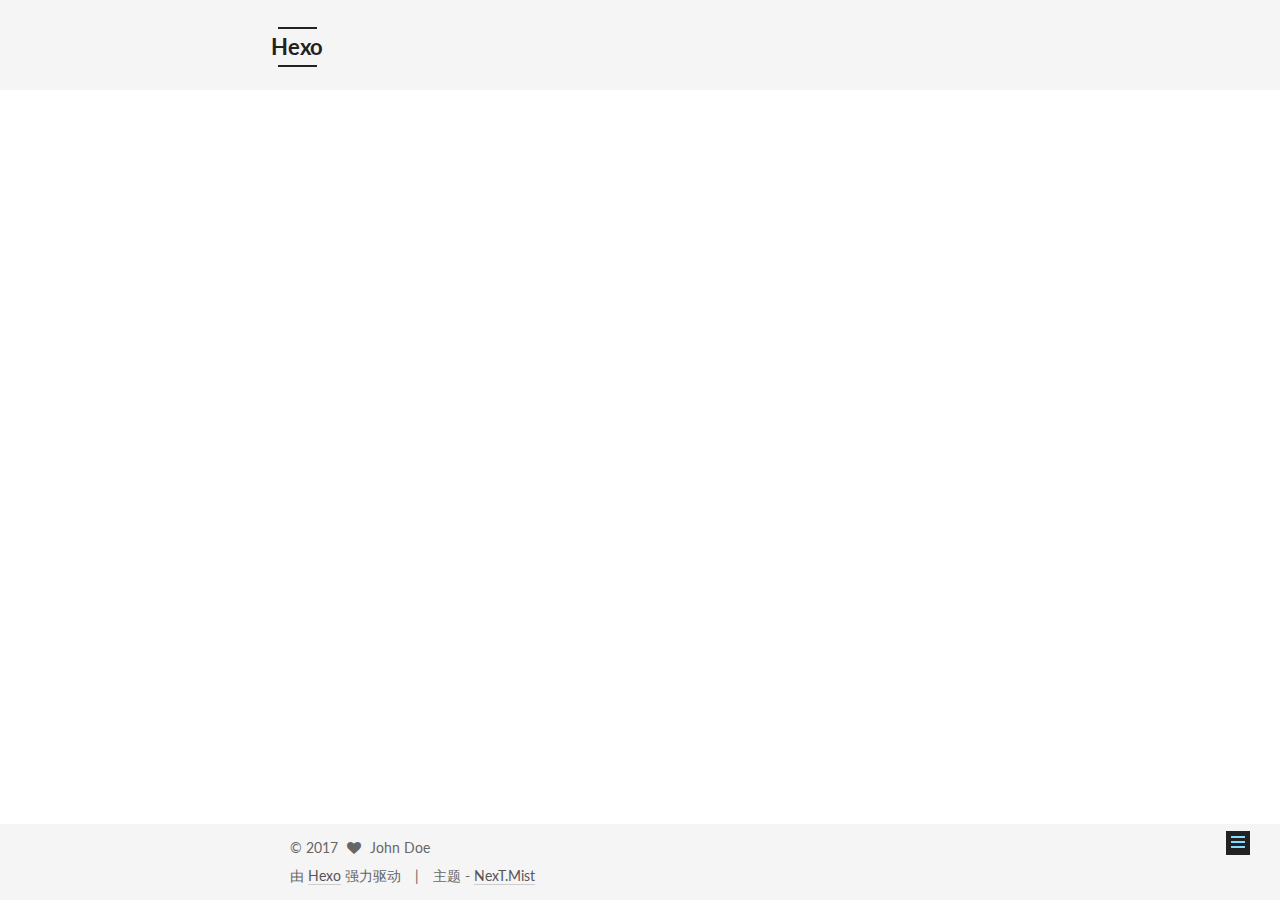
<file: 2017/08/01/article-title/index.html>
<!DOCTYPE html>



  


<html class="theme-next mist use-motion" lang="zh-Hans">
<head>
  <meta charset="UTF-8"/>
<meta http-equiv="X-UA-Compatible" content="IE=edge" />
<meta name="viewport" content="width=device-width, initial-scale=1, maximum-scale=1"/>









<meta http-equiv="Cache-Control" content="no-transform" />
<meta http-equiv="Cache-Control" content="no-siteapp" />















  
  
  <link href="/lib/fancybox/source/jquery.fancybox.css?v=2.1.5" rel="stylesheet" type="text/css" />




  
  
  
  

  
    
    
  

  

  

  

  

  
    
    
    <link href="//fonts.googleapis.com/css?family=Lato:300,300italic,400,400italic,700,700italic&subset=latin,latin-ext" rel="stylesheet" type="text/css">
  






<link href="/lib/font-awesome/css/font-awesome.min.css?v=4.6.2" rel="stylesheet" type="text/css" />

<link href="/css/main.css?v=5.1.1" rel="stylesheet" type="text/css" />


  <meta name="keywords" content="Hexo, NexT" />








  <link rel="shortcut icon" type="image/x-icon" href="/favicon.ico?v=5.1.1" />






<meta name="description" content="hello大大">
<meta property="og:type" content="article">
<meta property="og:title" content="article title">
<meta property="og:url" content="http://yoursite.com/2017/08/01/article-title/index.html">
<meta property="og:site_name" content="Hexo">
<meta property="og:description" content="hello大大">
<meta property="og:locale" content="zh-Hans">
<meta property="og:updated_time" content="2017-08-01T02:47:25.491Z">
<meta name="twitter:card" content="summary">
<meta name="twitter:title" content="article title">
<meta name="twitter:description" content="hello大大">



<script type="text/javascript" id="hexo.configurations">
  var NexT = window.NexT || {};
  var CONFIG = {
    root: '/',
    scheme: 'Mist',
    sidebar: {"position":"left","display":"post","offset":12,"offset_float":0,"b2t":false,"scrollpercent":false,"onmobile":false},
    fancybox: true,
    motion: true,
    duoshuo: {
      userId: '0',
      author: '博主'
    },
    algolia: {
      applicationID: '',
      apiKey: '',
      indexName: '',
      hits: {"per_page":10},
      labels: {"input_placeholder":"Search for Posts","hits_empty":"We didn't find any results for the search: ${query}","hits_stats":"${hits} results found in ${time} ms"}
    }
  };
</script>



  <link rel="canonical" href="http://yoursite.com/2017/08/01/article-title/"/>





  <title>article title | Hexo</title>
  














</head>

<body itemscope itemtype="http://schema.org/WebPage" lang="zh-Hans">

  
  
    
  

  <div class="container sidebar-position-left page-post-detail ">
    <div class="headband"></div>

    <header id="header" class="header" itemscope itemtype="http://schema.org/WPHeader">
      <div class="header-inner"><div class="site-brand-wrapper">
  <div class="site-meta ">
    

    <div class="custom-logo-site-title">
      <a href="/"  class="brand" rel="start">
        <span class="logo-line-before"><i></i></span>
        <span class="site-title">Hexo</span>
        <span class="logo-line-after"><i></i></span>
      </a>
    </div>
      
        <p class="site-subtitle"></p>
      
  </div>

  <div class="site-nav-toggle">
    <button>
      <span class="btn-bar"></span>
      <span class="btn-bar"></span>
      <span class="btn-bar"></span>
    </button>
  </div>
</div>

<nav class="site-nav">
  

  
    <ul id="menu" class="menu">
      
        
        <li class="menu-item menu-item-home">
          <a href="/" rel="section">
            
              <i class="menu-item-icon fa fa-fw fa-home"></i> <br />
            
            首页
          </a>
        </li>
      
        
        <li class="menu-item menu-item-archives">
          <a href="/archives/" rel="section">
            
              <i class="menu-item-icon fa fa-fw fa-archive"></i> <br />
            
            归档
          </a>
        </li>
      
        
        <li class="menu-item menu-item-tags">
          <a href="/tags/" rel="section">
            
              <i class="menu-item-icon fa fa-fw fa-tags"></i> <br />
            
            标签
          </a>
        </li>
      

      
    </ul>
  

  
</nav>



 </div>
    </header>

    <main id="main" class="main">
      <div class="main-inner">
        <div class="content-wrap">
          <div id="content" class="content">
            

  <div id="posts" class="posts-expand">
    

  

  
  
  

  <article class="post post-type-normal " itemscope itemtype="http://schema.org/Article">
    <link itemprop="mainEntityOfPage" href="http://yoursite.com/2017/08/01/article-title/">

    <span hidden itemprop="author" itemscope itemtype="http://schema.org/Person">
      <meta itemprop="name" content="John Doe">
      <meta itemprop="description" content="">
      <meta itemprop="image" content="/images/avatar.gif">
    </span>

    <span hidden itemprop="publisher" itemscope itemtype="http://schema.org/Organization">
      <meta itemprop="name" content="Hexo">
    </span>

    
      <header class="post-header">

        
        
          <h1 class="post-title" itemprop="name headline">article title</h1>
        

        <div class="post-meta">
          <span class="post-time">
            
              <span class="post-meta-item-icon">
                <i class="fa fa-calendar-o"></i>
              </span>
              
                <span class="post-meta-item-text">发表于</span>
              
              <time title="创建于" itemprop="dateCreated datePublished" datetime="2017-08-01T10:33:30+08:00">
                2017-08-01
              </time>
            

            

            
          </span>

          

          
            
          

          
          

          

          

          

        </div>
      </header>
    

    <div class="post-body" itemprop="articleBody">

      
      

      
        <p>hello大大</p>

      
    </div>

    <div>
      
        

      
    </div>

    <div>
      
        

      
    </div>

    <div>
      
        

      
    </div>

    <footer class="post-footer">
      

      
      
      

      
        <div class="post-nav">
          <div class="post-nav-next post-nav-item">
            
              <a href="/2017/08/01/hello-world/" rel="next" title="Hello World">
                <i class="fa fa-chevron-left"></i> Hello World
              </a>
            
          </div>

          <span class="post-nav-divider"></span>

          <div class="post-nav-prev post-nav-item">
            
              <a href="/2017/08/01/hellolinux/" rel="prev" title="hellolinux">
                hellolinux <i class="fa fa-chevron-right"></i>
              </a>
            
          </div>
        </div>
      

      
      
    </footer>
  </article>



    <div class="post-spread">
      
    </div>
  </div>


          </div>
          


          
  <div class="comments" id="comments">
    
  </div>


        </div>
        
          
  
  <div class="sidebar-toggle">
    <div class="sidebar-toggle-line-wrap">
      <span class="sidebar-toggle-line sidebar-toggle-line-first"></span>
      <span class="sidebar-toggle-line sidebar-toggle-line-middle"></span>
      <span class="sidebar-toggle-line sidebar-toggle-line-last"></span>
    </div>
  </div>

  <aside id="sidebar" class="sidebar">
    
    <div class="sidebar-inner">

      

      

      <section class="site-overview sidebar-panel sidebar-panel-active">
        <div class="site-author motion-element" itemprop="author" itemscope itemtype="http://schema.org/Person">
          <img class="site-author-image" itemprop="image"
               src="/images/avatar.gif"
               alt="John Doe" />
          <p class="site-author-name" itemprop="name">John Doe</p>
           
              <p class="site-description motion-element" itemprop="description"></p>
          
        </div>
        <nav class="site-state motion-element">

          
            <div class="site-state-item site-state-posts">
              <a href="/archives/">
                <span class="site-state-item-count">3</span>
                <span class="site-state-item-name">日志</span>
              </a>
            </div>
          

          

          

        </nav>

        

        <div class="links-of-author motion-element">
          
        </div>

        
        

        
        

        


      </section>

      

      

    </div>
  </aside>


        
      </div>
    </main>

    <footer id="footer" class="footer">
      <div class="footer-inner">
        <div class="copyright" >
  
  &copy; 
  <span itemprop="copyrightYear">2017</span>
  <span class="with-love">
    <i class="fa fa-heart"></i>
  </span>
  <span class="author" itemprop="copyrightHolder">John Doe</span>
</div>


<div class="powered-by">
  由 <a class="theme-link" href="https://hexo.io">Hexo</a> 强力驱动
</div>

<div class="theme-info">
  主题 -
  <a class="theme-link" href="https://github.com/iissnan/hexo-theme-next">
    NexT.Mist
  </a>
</div>


        

        
      </div>
    </footer>

    
      <div class="back-to-top">
        <i class="fa fa-arrow-up"></i>
        
      </div>
    

  </div>

  

<script type="text/javascript">
  if (Object.prototype.toString.call(window.Promise) !== '[object Function]') {
    window.Promise = null;
  }
</script>









  












  
  <script type="text/javascript" src="/lib/jquery/index.js?v=2.1.3"></script>

  
  <script type="text/javascript" src="/lib/fastclick/lib/fastclick.min.js?v=1.0.6"></script>

  
  <script type="text/javascript" src="/lib/jquery_lazyload/jquery.lazyload.js?v=1.9.7"></script>

  
  <script type="text/javascript" src="/lib/velocity/velocity.min.js?v=1.2.1"></script>

  
  <script type="text/javascript" src="/lib/velocity/velocity.ui.min.js?v=1.2.1"></script>

  
  <script type="text/javascript" src="/lib/fancybox/source/jquery.fancybox.pack.js?v=2.1.5"></script>


  


  <script type="text/javascript" src="/js/src/utils.js?v=5.1.1"></script>

  <script type="text/javascript" src="/js/src/motion.js?v=5.1.1"></script>



  
  

  
  <script type="text/javascript" src="/js/src/scrollspy.js?v=5.1.1"></script>
<script type="text/javascript" src="/js/src/post-details.js?v=5.1.1"></script>



  


  <script type="text/javascript" src="/js/src/bootstrap.js?v=5.1.1"></script>



  


  




	





  





  






  





  

  

  

  

  

  

</body>
</html>
</file>
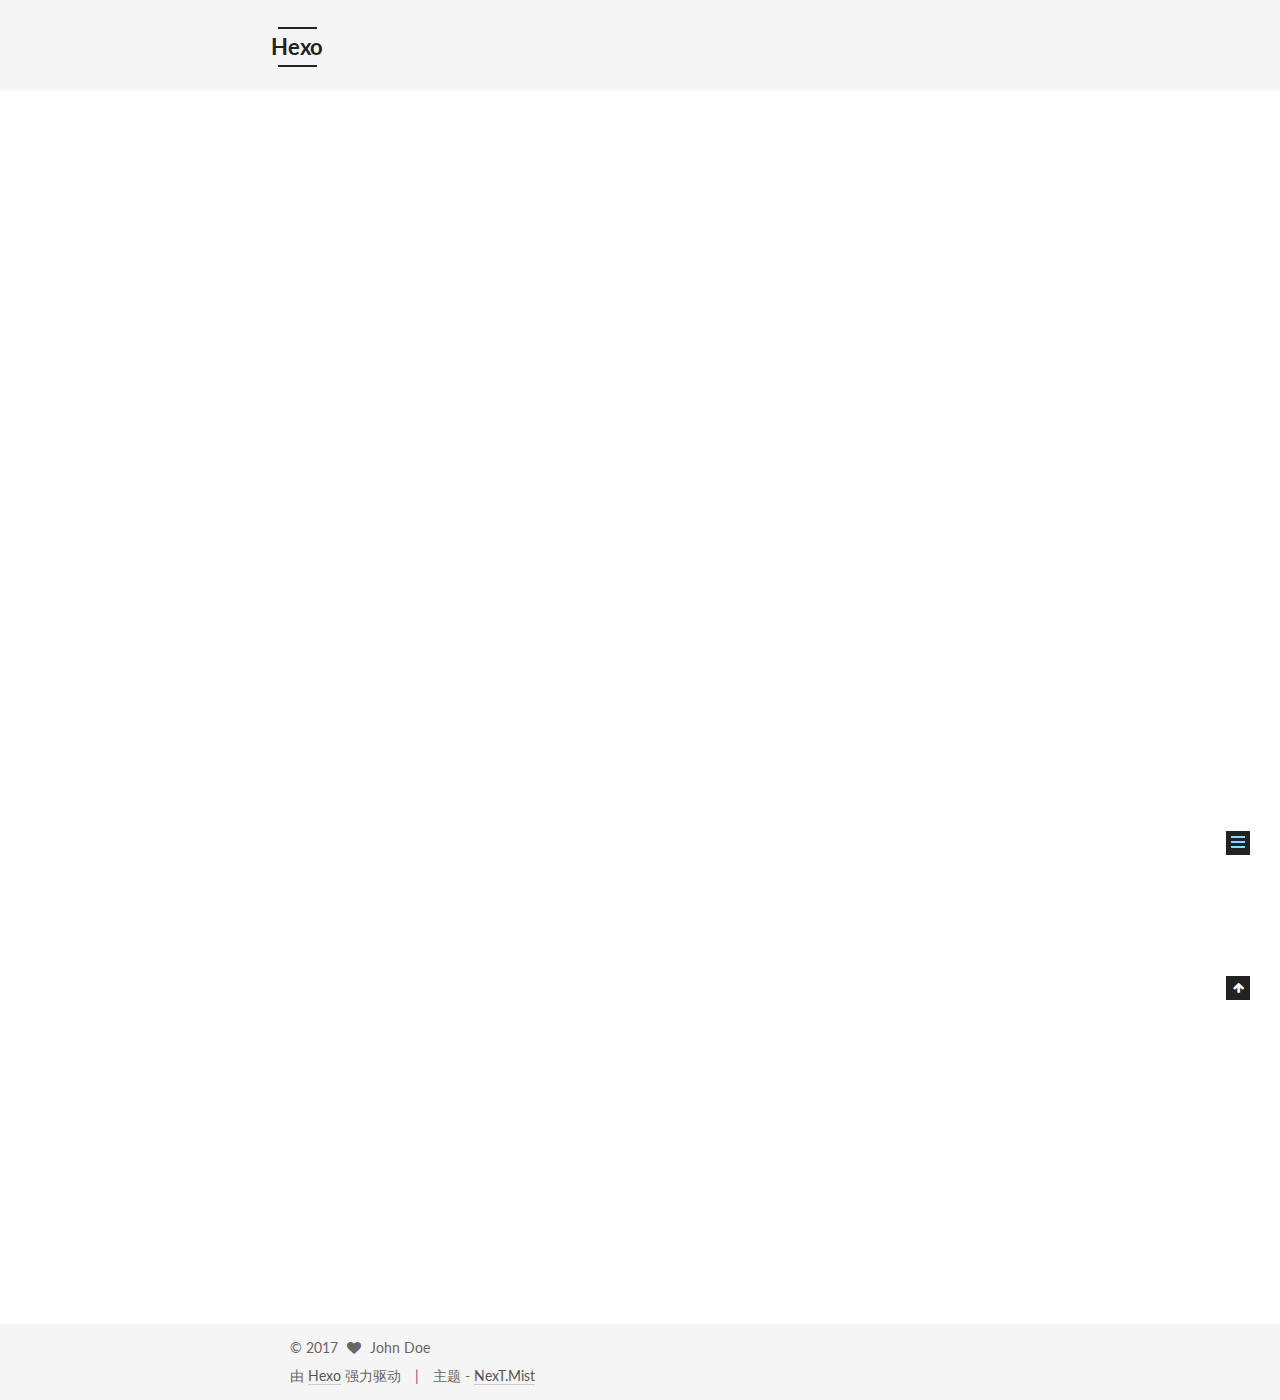
<file: 2017/08/01/hello-world/index.html>
<!DOCTYPE html>



  


<html class="theme-next mist use-motion" lang="zh-Hans">
<head>
  <meta charset="UTF-8"/>
<meta http-equiv="X-UA-Compatible" content="IE=edge" />
<meta name="viewport" content="width=device-width, initial-scale=1, maximum-scale=1"/>









<meta http-equiv="Cache-Control" content="no-transform" />
<meta http-equiv="Cache-Control" content="no-siteapp" />















  
  
  <link href="/lib/fancybox/source/jquery.fancybox.css?v=2.1.5" rel="stylesheet" type="text/css" />




  
  
  
  

  
    
    
  

  

  

  

  

  
    
    
    <link href="//fonts.googleapis.com/css?family=Lato:300,300italic,400,400italic,700,700italic&subset=latin,latin-ext" rel="stylesheet" type="text/css">
  






<link href="/lib/font-awesome/css/font-awesome.min.css?v=4.6.2" rel="stylesheet" type="text/css" />

<link href="/css/main.css?v=5.1.1" rel="stylesheet" type="text/css" />


  <meta name="keywords" content="Hexo, NexT" />








  <link rel="shortcut icon" type="image/x-icon" href="/favicon.ico?v=5.1.1" />






<meta name="description" content="Welcome to Hexo! This is your very first post. Check documentation for more info. If you get any problems when using Hexo, you can find the answer in troubleshooting or you can ask me on GitHub. Quick">
<meta property="og:type" content="article">
<meta property="og:title" content="Hello World">
<meta property="og:url" content="http://yoursite.com/2017/08/01/hello-world/index.html">
<meta property="og:site_name" content="Hexo">
<meta property="og:description" content="Welcome to Hexo! This is your very first post. Check documentation for more info. If you get any problems when using Hexo, you can find the answer in troubleshooting or you can ask me on GitHub. Quick">
<meta property="og:locale" content="zh-Hans">
<meta property="og:updated_time" content="2017-08-01T02:17:35.639Z">
<meta name="twitter:card" content="summary">
<meta name="twitter:title" content="Hello World">
<meta name="twitter:description" content="Welcome to Hexo! This is your very first post. Check documentation for more info. If you get any problems when using Hexo, you can find the answer in troubleshooting or you can ask me on GitHub. Quick">



<script type="text/javascript" id="hexo.configurations">
  var NexT = window.NexT || {};
  var CONFIG = {
    root: '/',
    scheme: 'Mist',
    sidebar: {"position":"left","display":"post","offset":12,"offset_float":0,"b2t":false,"scrollpercent":false,"onmobile":false},
    fancybox: true,
    motion: true,
    duoshuo: {
      userId: '0',
      author: '博主'
    },
    algolia: {
      applicationID: '',
      apiKey: '',
      indexName: '',
      hits: {"per_page":10},
      labels: {"input_placeholder":"Search for Posts","hits_empty":"We didn't find any results for the search: ${query}","hits_stats":"${hits} results found in ${time} ms"}
    }
  };
</script>



  <link rel="canonical" href="http://yoursite.com/2017/08/01/hello-world/"/>





  <title>Hello World | Hexo</title>
  














</head>

<body itemscope itemtype="http://schema.org/WebPage" lang="zh-Hans">

  
  
    
  

  <div class="container sidebar-position-left page-post-detail ">
    <div class="headband"></div>

    <header id="header" class="header" itemscope itemtype="http://schema.org/WPHeader">
      <div class="header-inner"><div class="site-brand-wrapper">
  <div class="site-meta ">
    

    <div class="custom-logo-site-title">
      <a href="/"  class="brand" rel="start">
        <span class="logo-line-before"><i></i></span>
        <span class="site-title">Hexo</span>
        <span class="logo-line-after"><i></i></span>
      </a>
    </div>
      
        <p class="site-subtitle"></p>
      
  </div>

  <div class="site-nav-toggle">
    <button>
      <span class="btn-bar"></span>
      <span class="btn-bar"></span>
      <span class="btn-bar"></span>
    </button>
  </div>
</div>

<nav class="site-nav">
  

  
    <ul id="menu" class="menu">
      
        
        <li class="menu-item menu-item-home">
          <a href="/" rel="section">
            
              <i class="menu-item-icon fa fa-fw fa-home"></i> <br />
            
            首页
          </a>
        </li>
      
        
        <li class="menu-item menu-item-archives">
          <a href="/archives/" rel="section">
            
              <i class="menu-item-icon fa fa-fw fa-archive"></i> <br />
            
            归档
          </a>
        </li>
      
        
        <li class="menu-item menu-item-tags">
          <a href="/tags/" rel="section">
            
              <i class="menu-item-icon fa fa-fw fa-tags"></i> <br />
            
            标签
          </a>
        </li>
      

      
    </ul>
  

  
</nav>



 </div>
    </header>

    <main id="main" class="main">
      <div class="main-inner">
        <div class="content-wrap">
          <div id="content" class="content">
            

  <div id="posts" class="posts-expand">
    

  

  
  
  

  <article class="post post-type-normal " itemscope itemtype="http://schema.org/Article">
    <link itemprop="mainEntityOfPage" href="http://yoursite.com/2017/08/01/hello-world/">

    <span hidden itemprop="author" itemscope itemtype="http://schema.org/Person">
      <meta itemprop="name" content="John Doe">
      <meta itemprop="description" content="">
      <meta itemprop="image" content="/images/avatar.gif">
    </span>

    <span hidden itemprop="publisher" itemscope itemtype="http://schema.org/Organization">
      <meta itemprop="name" content="Hexo">
    </span>

    
      <header class="post-header">

        
        
          <h1 class="post-title" itemprop="name headline">Hello World</h1>
        

        <div class="post-meta">
          <span class="post-time">
            
              <span class="post-meta-item-icon">
                <i class="fa fa-calendar-o"></i>
              </span>
              
                <span class="post-meta-item-text">发表于</span>
              
              <time title="创建于" itemprop="dateCreated datePublished" datetime="2017-08-01T10:17:35+08:00">
                2017-08-01
              </time>
            

            

            
          </span>

          

          
            
          

          
          

          

          

          

        </div>
      </header>
    

    <div class="post-body" itemprop="articleBody">

      
      

      
        <p>Welcome to <a href="https://hexo.io/" target="_blank" rel="external">Hexo</a>! This is your very first post. Check <a href="https://hexo.io/docs/" target="_blank" rel="external">documentation</a> for more info. If you get any problems when using Hexo, you can find the answer in <a href="https://hexo.io/docs/troubleshooting.html" target="_blank" rel="external">troubleshooting</a> or you can ask me on <a href="https://github.com/hexojs/hexo/issues" target="_blank" rel="external">GitHub</a>.</p>
<h2 id="Quick-Start"><a href="#Quick-Start" class="headerlink" title="Quick Start"></a>Quick Start</h2><h3 id="Create-a-new-post"><a href="#Create-a-new-post" class="headerlink" title="Create a new post"></a>Create a new post</h3><figure class="highlight bash"><table><tr><td class="gutter"><pre><div class="line">1</div></pre></td><td class="code"><pre><div class="line">$ hexo new <span class="string">"My New Post"</span></div></pre></td></tr></table></figure>
<p>More info: <a href="https://hexo.io/docs/writing.html" target="_blank" rel="external">Writing</a></p>
<h3 id="Run-server"><a href="#Run-server" class="headerlink" title="Run server"></a>Run server</h3><figure class="highlight bash"><table><tr><td class="gutter"><pre><div class="line">1</div></pre></td><td class="code"><pre><div class="line">$ hexo server</div></pre></td></tr></table></figure>
<p>More info: <a href="https://hexo.io/docs/server.html" target="_blank" rel="external">Server</a></p>
<h3 id="Generate-static-files"><a href="#Generate-static-files" class="headerlink" title="Generate static files"></a>Generate static files</h3><figure class="highlight bash"><table><tr><td class="gutter"><pre><div class="line">1</div></pre></td><td class="code"><pre><div class="line">$ hexo generate</div></pre></td></tr></table></figure>
<p>More info: <a href="https://hexo.io/docs/generating.html" target="_blank" rel="external">Generating</a></p>
<h3 id="Deploy-to-remote-sites"><a href="#Deploy-to-remote-sites" class="headerlink" title="Deploy to remote sites"></a>Deploy to remote sites</h3><figure class="highlight bash"><table><tr><td class="gutter"><pre><div class="line">1</div></pre></td><td class="code"><pre><div class="line">$ hexo deploy</div></pre></td></tr></table></figure>
<p>More info: <a href="https://hexo.io/docs/deployment.html" target="_blank" rel="external">Deployment</a></p>

      
    </div>

    <div>
      
        

      
    </div>

    <div>
      
        

      
    </div>

    <div>
      
        

      
    </div>

    <footer class="post-footer">
      

      
      
      

      
        <div class="post-nav">
          <div class="post-nav-next post-nav-item">
            
          </div>

          <span class="post-nav-divider"></span>

          <div class="post-nav-prev post-nav-item">
            
              <a href="/2017/08/01/article-title/" rel="prev" title="article title">
                article title <i class="fa fa-chevron-right"></i>
              </a>
            
          </div>
        </div>
      

      
      
    </footer>
  </article>



    <div class="post-spread">
      
    </div>
  </div>


          </div>
          


          
  <div class="comments" id="comments">
    
  </div>


        </div>
        
          
  
  <div class="sidebar-toggle">
    <div class="sidebar-toggle-line-wrap">
      <span class="sidebar-toggle-line sidebar-toggle-line-first"></span>
      <span class="sidebar-toggle-line sidebar-toggle-line-middle"></span>
      <span class="sidebar-toggle-line sidebar-toggle-line-last"></span>
    </div>
  </div>

  <aside id="sidebar" class="sidebar">
    
    <div class="sidebar-inner">

      

      
        <ul class="sidebar-nav motion-element">
          <li class="sidebar-nav-toc sidebar-nav-active" data-target="post-toc-wrap" >
            文章目录
          </li>
          <li class="sidebar-nav-overview" data-target="site-overview">
            站点概览
          </li>
        </ul>
      

      <section class="site-overview sidebar-panel">
        <div class="site-author motion-element" itemprop="author" itemscope itemtype="http://schema.org/Person">
          <img class="site-author-image" itemprop="image"
               src="/images/avatar.gif"
               alt="John Doe" />
          <p class="site-author-name" itemprop="name">John Doe</p>
           
              <p class="site-description motion-element" itemprop="description"></p>
          
        </div>
        <nav class="site-state motion-element">

          
            <div class="site-state-item site-state-posts">
              <a href="/archives/">
                <span class="site-state-item-count">3</span>
                <span class="site-state-item-name">日志</span>
              </a>
            </div>
          

          

          

        </nav>

        

        <div class="links-of-author motion-element">
          
        </div>

        
        

        
        

        


      </section>

      
      <!--noindex-->
        <section class="post-toc-wrap motion-element sidebar-panel sidebar-panel-active">
          <div class="post-toc">

            
              
            

            
              <div class="post-toc-content"><ol class="nav"><li class="nav-item nav-level-2"><a class="nav-link" href="#Quick-Start"><span class="nav-number">1.</span> <span class="nav-text">Quick Start</span></a><ol class="nav-child"><li class="nav-item nav-level-3"><a class="nav-link" href="#Create-a-new-post"><span class="nav-number">1.1.</span> <span class="nav-text">Create a new post</span></a></li><li class="nav-item nav-level-3"><a class="nav-link" href="#Run-server"><span class="nav-number">1.2.</span> <span class="nav-text">Run server</span></a></li><li class="nav-item nav-level-3"><a class="nav-link" href="#Generate-static-files"><span class="nav-number">1.3.</span> <span class="nav-text">Generate static files</span></a></li><li class="nav-item nav-level-3"><a class="nav-link" href="#Deploy-to-remote-sites"><span class="nav-number">1.4.</span> <span class="nav-text">Deploy to remote sites</span></a></li></ol></li></ol></div>
            

          </div>
        </section>
      <!--/noindex-->
      

      

    </div>
  </aside>


        
      </div>
    </main>

    <footer id="footer" class="footer">
      <div class="footer-inner">
        <div class="copyright" >
  
  &copy; 
  <span itemprop="copyrightYear">2017</span>
  <span class="with-love">
    <i class="fa fa-heart"></i>
  </span>
  <span class="author" itemprop="copyrightHolder">John Doe</span>
</div>


<div class="powered-by">
  由 <a class="theme-link" href="https://hexo.io">Hexo</a> 强力驱动
</div>

<div class="theme-info">
  主题 -
  <a class="theme-link" href="https://github.com/iissnan/hexo-theme-next">
    NexT.Mist
  </a>
</div>


        

        
      </div>
    </footer>

    
      <div class="back-to-top">
        <i class="fa fa-arrow-up"></i>
        
      </div>
    

  </div>

  

<script type="text/javascript">
  if (Object.prototype.toString.call(window.Promise) !== '[object Function]') {
    window.Promise = null;
  }
</script>









  












  
  <script type="text/javascript" src="/lib/jquery/index.js?v=2.1.3"></script>

  
  <script type="text/javascript" src="/lib/fastclick/lib/fastclick.min.js?v=1.0.6"></script>

  
  <script type="text/javascript" src="/lib/jquery_lazyload/jquery.lazyload.js?v=1.9.7"></script>

  
  <script type="text/javascript" src="/lib/velocity/velocity.min.js?v=1.2.1"></script>

  
  <script type="text/javascript" src="/lib/velocity/velocity.ui.min.js?v=1.2.1"></script>

  
  <script type="text/javascript" src="/lib/fancybox/source/jquery.fancybox.pack.js?v=2.1.5"></script>


  


  <script type="text/javascript" src="/js/src/utils.js?v=5.1.1"></script>

  <script type="text/javascript" src="/js/src/motion.js?v=5.1.1"></script>



  
  

  
  <script type="text/javascript" src="/js/src/scrollspy.js?v=5.1.1"></script>
<script type="text/javascript" src="/js/src/post-details.js?v=5.1.1"></script>



  


  <script type="text/javascript" src="/js/src/bootstrap.js?v=5.1.1"></script>



  


  




	





  





  






  





  

  

  

  

  

  

</body>
</html>
</file>
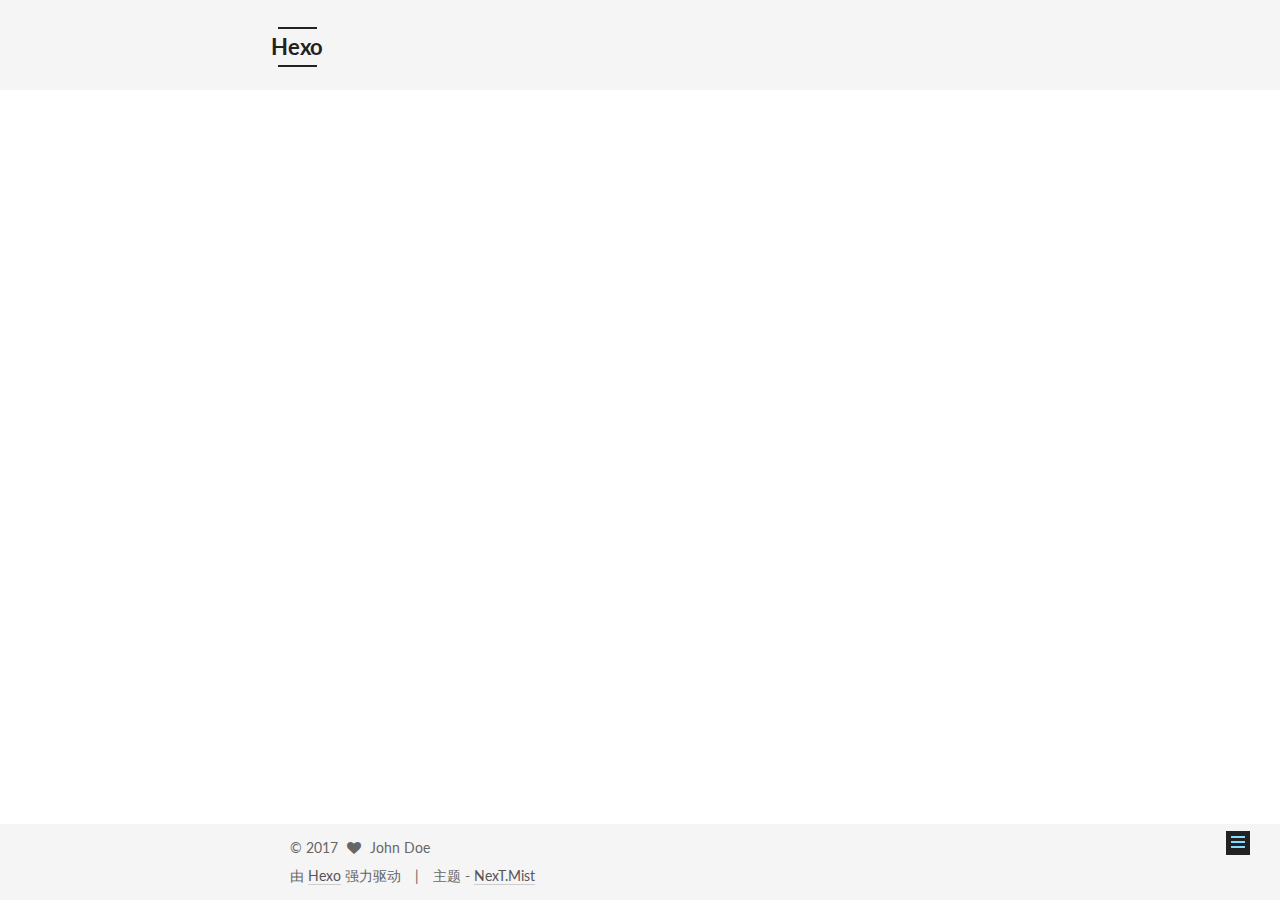
<file: 2017/08/01/hellolinux/index.html>
<!DOCTYPE html>



  


<html class="theme-next mist use-motion" lang="zh-Hans">
<head>
  <meta charset="UTF-8"/>
<meta http-equiv="X-UA-Compatible" content="IE=edge" />
<meta name="viewport" content="width=device-width, initial-scale=1, maximum-scale=1"/>









<meta http-equiv="Cache-Control" content="no-transform" />
<meta http-equiv="Cache-Control" content="no-siteapp" />















  
  
  <link href="/lib/fancybox/source/jquery.fancybox.css?v=2.1.5" rel="stylesheet" type="text/css" />




  
  
  
  

  
    
    
  

  

  

  

  

  
    
    
    <link href="//fonts.googleapis.com/css?family=Lato:300,300italic,400,400italic,700,700italic&subset=latin,latin-ext" rel="stylesheet" type="text/css">
  






<link href="/lib/font-awesome/css/font-awesome.min.css?v=4.6.2" rel="stylesheet" type="text/css" />

<link href="/css/main.css?v=5.1.1" rel="stylesheet" type="text/css" />


  <meta name="keywords" content="Hexo, NexT" />








  <link rel="shortcut icon" type="image/x-icon" href="/favicon.ico?v=5.1.1" />






<meta property="og:type" content="article">
<meta property="og:title" content="hellolinux">
<meta property="og:url" content="http://yoursite.com/2017/08/01/hellolinux/index.html">
<meta property="og:site_name" content="Hexo">
<meta property="og:locale" content="zh-Hans">
<meta property="og:updated_time" content="2017-08-01T02:49:07.587Z">
<meta name="twitter:card" content="summary">
<meta name="twitter:title" content="hellolinux">



<script type="text/javascript" id="hexo.configurations">
  var NexT = window.NexT || {};
  var CONFIG = {
    root: '/',
    scheme: 'Mist',
    sidebar: {"position":"left","display":"post","offset":12,"offset_float":0,"b2t":false,"scrollpercent":false,"onmobile":false},
    fancybox: true,
    motion: true,
    duoshuo: {
      userId: '0',
      author: '博主'
    },
    algolia: {
      applicationID: '',
      apiKey: '',
      indexName: '',
      hits: {"per_page":10},
      labels: {"input_placeholder":"Search for Posts","hits_empty":"We didn't find any results for the search: ${query}","hits_stats":"${hits} results found in ${time} ms"}
    }
  };
</script>



  <link rel="canonical" href="http://yoursite.com/2017/08/01/hellolinux/"/>





  <title>hellolinux | Hexo</title>
  














</head>

<body itemscope itemtype="http://schema.org/WebPage" lang="zh-Hans">

  
  
    
  

  <div class="container sidebar-position-left page-post-detail ">
    <div class="headband"></div>

    <header id="header" class="header" itemscope itemtype="http://schema.org/WPHeader">
      <div class="header-inner"><div class="site-brand-wrapper">
  <div class="site-meta ">
    

    <div class="custom-logo-site-title">
      <a href="/"  class="brand" rel="start">
        <span class="logo-line-before"><i></i></span>
        <span class="site-title">Hexo</span>
        <span class="logo-line-after"><i></i></span>
      </a>
    </div>
      
        <p class="site-subtitle"></p>
      
  </div>

  <div class="site-nav-toggle">
    <button>
      <span class="btn-bar"></span>
      <span class="btn-bar"></span>
      <span class="btn-bar"></span>
    </button>
  </div>
</div>

<nav class="site-nav">
  

  
    <ul id="menu" class="menu">
      
        
        <li class="menu-item menu-item-home">
          <a href="/" rel="section">
            
              <i class="menu-item-icon fa fa-fw fa-home"></i> <br />
            
            首页
          </a>
        </li>
      
        
        <li class="menu-item menu-item-archives">
          <a href="/archives/" rel="section">
            
              <i class="menu-item-icon fa fa-fw fa-archive"></i> <br />
            
            归档
          </a>
        </li>
      
        
        <li class="menu-item menu-item-tags">
          <a href="/tags/" rel="section">
            
              <i class="menu-item-icon fa fa-fw fa-tags"></i> <br />
            
            标签
          </a>
        </li>
      

      
    </ul>
  

  
</nav>



 </div>
    </header>

    <main id="main" class="main">
      <div class="main-inner">
        <div class="content-wrap">
          <div id="content" class="content">
            

  <div id="posts" class="posts-expand">
    

  

  
  
  

  <article class="post post-type-normal " itemscope itemtype="http://schema.org/Article">
    <link itemprop="mainEntityOfPage" href="http://yoursite.com/2017/08/01/hellolinux/">

    <span hidden itemprop="author" itemscope itemtype="http://schema.org/Person">
      <meta itemprop="name" content="John Doe">
      <meta itemprop="description" content="">
      <meta itemprop="image" content="/images/avatar.gif">
    </span>

    <span hidden itemprop="publisher" itemscope itemtype="http://schema.org/Organization">
      <meta itemprop="name" content="Hexo">
    </span>

    
      <header class="post-header">

        
        
          <h1 class="post-title" itemprop="name headline">hellolinux</h1>
        

        <div class="post-meta">
          <span class="post-time">
            
              <span class="post-meta-item-icon">
                <i class="fa fa-calendar-o"></i>
              </span>
              
                <span class="post-meta-item-text">发表于</span>
              
              <time title="创建于" itemprop="dateCreated datePublished" datetime="2017-08-01T10:49:07+08:00">
                2017-08-01
              </time>
            

            

            
          </span>

          

          
            
          

          
          

          

          

          

        </div>
      </header>
    

    <div class="post-body" itemprop="articleBody">

      
      

      
        
      
    </div>

    <div>
      
        

      
    </div>

    <div>
      
        

      
    </div>

    <div>
      
        

      
    </div>

    <footer class="post-footer">
      

      
      
      

      
        <div class="post-nav">
          <div class="post-nav-next post-nav-item">
            
              <a href="/2017/08/01/article-title/" rel="next" title="article title">
                <i class="fa fa-chevron-left"></i> article title
              </a>
            
          </div>

          <span class="post-nav-divider"></span>

          <div class="post-nav-prev post-nav-item">
            
          </div>
        </div>
      

      
      
    </footer>
  </article>



    <div class="post-spread">
      
    </div>
  </div>


          </div>
          


          
  <div class="comments" id="comments">
    
  </div>


        </div>
        
          
  
  <div class="sidebar-toggle">
    <div class="sidebar-toggle-line-wrap">
      <span class="sidebar-toggle-line sidebar-toggle-line-first"></span>
      <span class="sidebar-toggle-line sidebar-toggle-line-middle"></span>
      <span class="sidebar-toggle-line sidebar-toggle-line-last"></span>
    </div>
  </div>

  <aside id="sidebar" class="sidebar">
    
    <div class="sidebar-inner">

      

      

      <section class="site-overview sidebar-panel sidebar-panel-active">
        <div class="site-author motion-element" itemprop="author" itemscope itemtype="http://schema.org/Person">
          <img class="site-author-image" itemprop="image"
               src="/images/avatar.gif"
               alt="John Doe" />
          <p class="site-author-name" itemprop="name">John Doe</p>
           
              <p class="site-description motion-element" itemprop="description"></p>
          
        </div>
        <nav class="site-state motion-element">

          
            <div class="site-state-item site-state-posts">
              <a href="/archives/">
                <span class="site-state-item-count">3</span>
                <span class="site-state-item-name">日志</span>
              </a>
            </div>
          

          

          

        </nav>

        

        <div class="links-of-author motion-element">
          
        </div>

        
        

        
        

        


      </section>

      

      

    </div>
  </aside>


        
      </div>
    </main>

    <footer id="footer" class="footer">
      <div class="footer-inner">
        <div class="copyright" >
  
  &copy; 
  <span itemprop="copyrightYear">2017</span>
  <span class="with-love">
    <i class="fa fa-heart"></i>
  </span>
  <span class="author" itemprop="copyrightHolder">John Doe</span>
</div>


<div class="powered-by">
  由 <a class="theme-link" href="https://hexo.io">Hexo</a> 强力驱动
</div>

<div class="theme-info">
  主题 -
  <a class="theme-link" href="https://github.com/iissnan/hexo-theme-next">
    NexT.Mist
  </a>
</div>


        

        
      </div>
    </footer>

    
      <div class="back-to-top">
        <i class="fa fa-arrow-up"></i>
        
      </div>
    

  </div>

  

<script type="text/javascript">
  if (Object.prototype.toString.call(window.Promise) !== '[object Function]') {
    window.Promise = null;
  }
</script>









  












  
  <script type="text/javascript" src="/lib/jquery/index.js?v=2.1.3"></script>

  
  <script type="text/javascript" src="/lib/fastclick/lib/fastclick.min.js?v=1.0.6"></script>

  
  <script type="text/javascript" src="/lib/jquery_lazyload/jquery.lazyload.js?v=1.9.7"></script>

  
  <script type="text/javascript" src="/lib/velocity/velocity.min.js?v=1.2.1"></script>

  
  <script type="text/javascript" src="/lib/velocity/velocity.ui.min.js?v=1.2.1"></script>

  
  <script type="text/javascript" src="/lib/fancybox/source/jquery.fancybox.pack.js?v=2.1.5"></script>


  


  <script type="text/javascript" src="/js/src/utils.js?v=5.1.1"></script>

  <script type="text/javascript" src="/js/src/motion.js?v=5.1.1"></script>



  
  

  
  <script type="text/javascript" src="/js/src/scrollspy.js?v=5.1.1"></script>
<script type="text/javascript" src="/js/src/post-details.js?v=5.1.1"></script>



  


  <script type="text/javascript" src="/js/src/bootstrap.js?v=5.1.1"></script>



  


  




	





  





  






  





  

  

  

  

  

  

</body>
</html>
</file>
<file: css/main.css>
/* normalize.css v3.0.2 | MIT License | git.io/normalize */
html {
  font-family: sans-serif; /* 1 */
  -ms-text-size-adjust: 100%; /* 2 */
  -webkit-text-size-adjust: 100%; /* 2 */
}
body {
  margin: 0;
}
article,
aside,
details,
figcaption,
figure,
footer,
header,
hgroup,
main,
menu,
nav,
section,
summary {
  display: block;
}
audio,
canvas,
progress,
video {
  display: inline-block; /* 1 */
  vertical-align: baseline; /* 2 */
}
audio:not([controls]) {
  display: none;
  height: 0;
}
[hidden],
template {
  display: none;
}
a {
  background-color: transparent;
}
a:active,
a:hover {
  outline: 0;
}
abbr[title] {
  border-bottom: 1px dotted;
}
b,
strong {
  font-weight: bold;
}
dfn {
  font-style: italic;
}
h1 {
  font-size: 2em;
  margin: 0.67em 0;
}
mark {
  background: #ff0;
  color: #000;
}
small {
  font-size: 80%;
}
sub,
sup {
  font-size: 75%;
  line-height: 0;
  position: relative;
  vertical-align: baseline;
}
sup {
  top: -0.5em;
}
sub {
  bottom: -0.25em;
}
img {
  border: 0;
}
svg:not(:root) {
  overflow: hidden;
}
figure {
  margin: 1em 40px;
}
hr {
  -moz-box-sizing: content-box;
  box-sizing: content-box;
  height: 0;
}
pre {
  overflow: auto;
}
code,
kbd,
pre,
samp {
  font-family: monospace, monospace;
  font-size: 1em;
}
button,
input,
optgroup,
select,
textarea {
  color: inherit; /* 1 */
  font: inherit; /* 2 */
  margin: 0; /* 3 */
}
button {
  overflow: visible;
}
button,
select {
  text-transform: none;
}
button,
html input[type="button"],
input[type="reset"],
input[type="submit"] {
  -webkit-appearance: button; /* 2 */
  cursor: pointer; /* 3 */
}
button[disabled],
html input[disabled] {
  cursor: default;
}
button::-moz-focus-inner,
input::-moz-focus-inner {
  border: 0;
  padding: 0;
}
input {
  line-height: normal;
}
input[type="checkbox"],
input[type="radio"] {
  box-sizing: border-box; /* 1 */
  padding: 0; /* 2 */
}
input[type="number"]::-webkit-inner-spin-button,
input[type="number"]::-webkit-outer-spin-button {
  height: auto;
}
input[type="search"] {
  -webkit-appearance: textfield; /* 1 */
  -moz-box-sizing: content-box;
  -webkit-box-sizing: content-box; /* 2 */
  box-sizing: content-box;
}
input[type="search"]::-webkit-search-cancel-button,
input[type="search"]::-webkit-search-decoration {
  -webkit-appearance: none;
}
fieldset {
  border: 1px solid #c0c0c0;
  margin: 0 2px;
  padding: 0.35em 0.625em 0.75em;
}
legend {
  border: 0; /* 1 */
  padding: 0; /* 2 */
}
textarea {
  overflow: auto;
}
optgroup {
  font-weight: bold;
}
table {
  border-collapse: collapse;
  border-spacing: 0;
}
td,
th {
  padding: 0;
}
::selection {
  background: #262a30;
  color: #fff;
}
body {
  position: relative;
  font-family: 'Lato', "PingFang SC", "Microsoft YaHei", sans-serif;
  font-size: 14px;
  line-height: 2;
  color: #555;
  background: #fff;
}
@media (max-width: 767px) {
  body {
    padding-right: 0 !important;
  }
}
@media (min-width: 768px) and (max-width: 991px) {
  body {
    padding-right: 0 !important;
  }
}
@media (min-width: 1600px) {
  body {
    font-size: 16px;
  }
}
h1,
h2,
h3,
h4,
h5,
h6 {
  margin: 0;
  padding: 0;
  font-weight: bold;
  line-height: 1.5;
  font-family: 'Lato', "PingFang SC", "Microsoft YaHei", sans-serif;
}
h2,
h3,
h4,
h5,
h6 {
  margin: 20px 0 15px;
}
h1 {
  font-size: 24px;
}
@media (max-width: 767px) {
  h1 {
    font-size: 20px;
  }
}
h2 {
  font-size: 22px;
}
@media (max-width: 767px) {
  h2 {
    font-size: 18px;
  }
}
h3 {
  font-size: 20px;
}
@media (max-width: 767px) {
  h3 {
    font-size: 16px;
  }
}
h4 {
  font-size: 18px;
}
@media (max-width: 767px) {
  h4 {
    font-size: 14px;
  }
}
h5 {
  font-size: 16px;
}
@media (max-width: 767px) {
  h5 {
    font-size: 12px;
  }
}
h6 {
  font-size: 14px;
}
@media (max-width: 767px) {
  h6 {
    font-size: 10px;
  }
}
p {
  margin: 0 0 20px 0;
}
a {
  color: #555;
  text-decoration: none;
  border-bottom: 1px solid #999;
  word-wrap: break-word;
}
a:hover {
  color: #222;
  border-bottom-color: #222;
}
blockquote {
  margin: 0;
  padding: 0;
}
img {
  display: block;
  margin: auto;
  max-width: 100%;
  height: auto;
}
hr {
  margin: 40px 0;
  height: 3px;
  border: none;
  background-color: #ddd;
  background-image: repeating-linear-gradient(-45deg, #fff, #fff 4px, transparent 4px, transparent 8px);
}
blockquote {
  padding: 0 15px;
  color: #666;
  border-left: 4px solid #ddd;
}
blockquote cite::before {
  content: "-";
  padding: 0 5px;
}
dt {
  font-weight: 700;
}
dd {
  margin: 0;
  padding: 0;
}
.text-left {
  text-align: left;
}
.text-center {
  text-align: center;
}
.text-right {
  text-align: right;
}
.text-justify {
  text-align: justify;
}
.text-nowrap {
  white-space: nowrap;
}
.text-lowercase {
  text-transform: lowercase;
}
.text-uppercase {
  text-transform: uppercase;
}
.text-capitalize {
  text-transform: capitalize;
}
.center-block {
  display: block;
  margin-left: auto;
  margin-right: auto;
}
.clearfix:before,
.clearfix:after {
  content: " ";
  display: table;
}
.clearfix:after {
  clear: both;
}
.pullquote {
  width: 45%;
}
.pullquote.left {
  float: left;
  margin-left: 5px;
  margin-right: 10px;
}
.pullquote.right {
  float: right;
  margin-left: 10px;
  margin-right: 5px;
}
.affix.affix.affix {
  position: fixed;
}
.translation {
  margin-top: -20px;
  font-size: 14px;
  color: #999;
}
.scrollbar-measure {
  width: 100px;
  height: 100px;
  overflow: scroll;
  position: absolute;
  top: -9999px;
}
.use-motion .motion-element {
  opacity: 0;
}
table {
  margin: 20px 0;
  width: 100%;
  border-collapse: collapse;
  border-spacing: 0;
  border: 1px solid #ddd;
  font-size: 14px;
  table-layout: fixed;
  word-wrap: break-all;
}
table>tbody>tr:nth-of-type(odd) {
  background-color: #f9f9f9;
}
table>tbody>tr:hover {
  background-color: #f5f5f5;
}
caption,
th,
td {
  padding: 8px;
  text-align: left;
  vertical-align: middle;
  font-weight: normal;
}
th,
td {
  border-bottom: 3px solid #ddd;
  border-right: 1px solid #eee;
}
th {
  padding-bottom: 10px;
  font-weight: 700;
}
td {
  border-bottom-width: 1px;
}
html,
body {
  height: 100%;
}
.container {
  position: relative;
  min-height: 100%;
}
.header-inner {
  margin: 0 auto;
  padding: 100px 0 70px;
  width: 700px;
}
@media (min-width: 1600px) {
  .container .header-inner {
    width: 900px;
  }
}
.main {
  padding-bottom: 150px;
}
.main-inner {
  margin: 0 auto;
  width: 700px;
}
@media (min-width: 1600px) {
  .container .main-inner {
    width: 900px;
  }
}
.footer {
  position: absolute;
  left: 0;
  bottom: 0;
  width: 100%;
  min-height: 50px;
}
.footer-inner {
  box-sizing: border-box;
  margin: 20px auto;
  width: 700px;
}
@media (min-width: 1600px) {
  .container .footer-inner {
    width: 900px;
  }
}
pre,
.highlight {
  overflow: auto;
  margin: 20px 0;
  padding: 0;
  font-size: 13px;
  color: #4d4d4c;
  background: #f7f7f7;
  line-height: 1.6;
}
pre,
code {
  font-family: consolas, Menlo, "PingFang SC", "Microsoft YaHei", monospace;
}
code {
  padding: 2px 4px;
  word-wrap: break-word;
  color: #555;
  background: #eee;
  border-radius: 3px;
  font-size: 13px;
}
pre code {
  padding: 0;
  color: #4d4d4c;
  background: none;
  text-shadow: none;
}
.highlight {
  border-radius: 1px;
}
.highlight pre {
  border: none;
  margin: 0;
  padding: 10px 0;
}
.highlight table {
  margin: 0;
  width: auto;
  border: none;
}
.highlight td {
  border: none;
  padding: 0;
}
.highlight figcaption {
  font-size: 1em;
  color: #4d4d4c;
  line-height: 1em;
  margin-bottom: 1em;
}
.highlight figcaption:before,
.highlight figcaption:after {
  content: " ";
  display: table;
}
.highlight figcaption:after {
  clear: both;
}
.highlight figcaption a {
  float: right;
  color: #4d4d4c;
}
.highlight figcaption a:hover {
  border-bottom-color: #4d4d4c;
}
.highlight .gutter pre {
  padding-left: 10px;
  padding-right: 10px;
  color: #869194;
  text-align: right;
  background-color: #eff2f3;
}
.highlight .code pre {
  width: 100%;
  padding-left: 10px;
  padding-right: 10px;
  background-color: #f7f7f7;
}
.highlight .line {
  height: 20px;
}
.gutter {
  -webkit-user-select: none;
  -moz-user-select: none;
  -ms-user-select: none;
  user-select: none;
}
.gist table {
  width: auto;
}
.gist table td {
  border: none;
}
pre .deletion {
  background: #fdd;
}
pre .addition {
  background: #dfd;
}
pre .meta {
  color: #8959a8;
}
pre .comment {
  color: #8e908c;
}
pre .variable,
pre .attribute,
pre .tag,
pre .regexp,
pre .ruby .constant,
pre .xml .tag .title,
pre .xml .pi,
pre .xml .doctype,
pre .html .doctype,
pre .css .id,
pre .css .class,
pre .css .pseudo {
  color: #c82829;
}
pre .number,
pre .preprocessor,
pre .built_in,
pre .literal,
pre .params,
pre .constant,
pre .command {
  color: #f5871f;
}
pre .ruby .class .title,
pre .css .rules .attribute,
pre .string,
pre .value,
pre .inheritance,
pre .header,
pre .ruby .symbol,
pre .xml .cdata,
pre .special,
pre .number,
pre .formula {
  color: #718c00;
}
pre .title,
pre .css .hexcolor {
  color: #3e999f;
}
pre .function,
pre .python .decorator,
pre .python .title,
pre .ruby .function .title,
pre .ruby .title .keyword,
pre .perl .sub,
pre .javascript .title,
pre .coffeescript .title {
  color: #4271ae;
}
pre .keyword,
pre .javascript .function {
  color: #8959a8;
}
.full-image.full-image.full-image {
  border: none;
  max-width: 100%;
  width: auto;
  margin: 20px auto;
}
@media (min-width: 992px) {
  .full-image.full-image.full-image {
    max-width: none;
    width: 110%;
    margin: 25px -5%;
  }
}
.blockquote-center,
.page-home .post-type-quote blockquote,
.page-post-detail .post-type-quote blockquote {
  position: relative;
  margin: 40px 0;
  padding: 0;
  border-left: none;
  text-align: center;
}
.blockquote-center::before,
.page-home .post-type-quote blockquote::before,
.page-post-detail .post-type-quote blockquote::before,
.blockquote-center::after,
.page-home .post-type-quote blockquote::after,
.page-post-detail .post-type-quote blockquote::after {
  position: absolute;
  content: ' ';
  display: block;
  width: 100%;
  height: 24px;
  opacity: 0.2;
  background-repeat: no-repeat;
  background-position: 0 -6px;
  background-size: 22px 22px;
}
.blockquote-center::before,
.page-home .post-type-quote blockquote::before,
.page-post-detail .post-type-quote blockquote::before {
  top: -20px;
  background-image: url("../images/quote-l.svg");
  border-top: 1px solid #ccc;
}
.blockquote-center::after,
.page-home .post-type-quote blockquote::after,
.page-post-detail .post-type-quote blockquote::after {
  bottom: -20px;
  background-image: url("../images/quote-r.svg");
  border-bottom: 1px solid #ccc;
  background-position: 100% 8px;
}
.blockquote-center p,
.page-home .post-type-quote blockquote p,
.page-post-detail .post-type-quote blockquote p,
.blockquote-center div,
.page-home .post-type-quote blockquote div,
.page-post-detail .post-type-quote blockquote div {
  text-align: center;
}
.post .post-body .group-picture img {
  box-sizing: border-box;
  padding: 0 3px;
  border: none;
}
.post .group-picture-row {
  overflow: hidden;
  margin-top: 6px;
}
.post .group-picture-row:first-child {
  margin-top: 0;
}
.post .group-picture-column {
  float: left;
}
.page-post-detail .post-body .group-picture-column {
  float: none;
  margin-top: 10px;
  width: auto !important;
}
.page-post-detail .post-body .group-picture-column img {
  margin: 0 auto;
}
.page-archive .group-picture-container {
  overflow: hidden;
}
.page-archive .group-picture-row {
  float: left;
}
.page-archive .group-picture-row:first-child {
  margin-top: 6px;
}
.page-archive .group-picture-column {
  max-width: 150px;
  max-height: 150px;
}
.note {
  padding: 20px;
  margin: 20px 0;
  border: 1px solid #eee;
  border-left-width: 5px;
  border-radius: 3px;
}
.note h2,
.note h3,
.note h4,
.note h5,
.note h6 {
  margin-top: 0;
  margin-bottom: 5px;
  padding-top: 0 !important;
}
.note p:last-child {
  margin-bottom: 0;
}
.note code {
  border-radius: 3px;
}
.note+.note {
  margin-top: -5px;
}
.default {
  border-left-color: #777;
}
.default h2,
.default h3,
.default h4,
.default h5,
.default h6 {
  color: #777;
}
.primary {
  border-left-color: #428bca;
}
.primary h2,
.primary h3,
.primary h4,
.primary h5,
.primary h6 {
  color: #428bca;
}
.success {
  border-left-color: #5cb85c;
}
.success h2,
.success h3,
.success h4,
.success h5,
.success h6 {
  color: #5cb85c;
}
.danger {
  border-left-color: #d9534f;
}
.danger h2,
.danger h3,
.danger h4,
.danger h5,
.danger h6 {
  color: #d9534f;
}
.warning {
  border-left-color: #f0ad4e;
}
.warning h2,
.warning h3,
.warning h4,
.warning h5,
.warning h6 {
  color: #f0ad4e;
}
.info {
  border-left-color: #5bc0de;
}
.info h2,
.info h3,
.info h4,
.info h5,
.info h6 {
  color: #5bc0de;
}
.btn {
  display: inline-block;
  padding: 0 20px;
  font-size: 14px;
  color: #fff;
  background: #222;
  border: 2px solid #222;
  text-decoration: none;
  border-radius: 0;
  transition-property: background-color;
  transition-duration: 0.2s;
  transition-timing-function: ease-in-out;
  transition-delay: 0s;
}
.btn:hover,
.post-button .btn:hover {
  border-color: #222;
  color: #222;
  background: #fff;
}
.btn-bar {
  display: block;
  width: 22px;
  height: 2px;
  background: #555;
  border-radius: 1px;
}
.btn-bar+.btn-bar {
  margin-top: 4px;
}
.pagination {
  margin: 120px 0 40px;
  text-align: center;
  border-top: 1px solid #eee;
}
.page-number-basic,
.pagination .prev,
.pagination .next,
.pagination .page-number,
.pagination .space {
  display: inline-block;
  position: relative;
  top: -1px;
  margin: 0 10px;
  padding: 0 10px;
  line-height: 30px;
}
@media (max-width: 767px) {
  .page-number-basic,
  .pagination .prev,
  .pagination .next,
  .pagination .page-number,
  .pagination .space {
    margin: 0 5px;
  }
}
.pagination .prev,
.pagination .next,
.pagination .page-number {
  border-bottom: 0;
  border-top: 1px solid #eee;
  transition-property: border-color;
  transition-duration: 0.2s;
  transition-timing-function: ease-in-out;
  transition-delay: 0s;
}
.pagination .prev:hover,
.pagination .next:hover,
.pagination .page-number:hover {
  border-top-color: #222;
}
.pagination .space {
  padding: 0;
  margin: 0;
}
.pagination .prev {
  margin-left: 0;
}
.pagination .next {
  margin-right: 0;
}
.pagination .page-number.current {
  color: #fff;
  background: #ccc;
  border-top-color: #ccc;
}
@media (max-width: 767px) {
  .pagination {
    border-top: none;
  }
  .pagination .prev,
  .pagination .next,
  .pagination .page-number {
    margin-bottom: 10px;
    border-top: 0;
    border-bottom: 1px solid #eee;
  }
  .pagination .prev:hover,
  .pagination .next:hover,
  .pagination .page-number:hover {
    border-bottom-color: #222;
  }
}
.comments {
  margin: 60px 20px 0;
}
.tag-cloud {
  text-align: center;
}
.tag-cloud a {
  display: inline-block;
  margin: 10px;
}
.back-to-top {
  box-sizing: border-box;
  position: fixed;
  bottom: -100px;
  right: 30px;
  z-index: 1050;
  padding: 0 6px;
  width: 24px;
  background: #222;
  font-size: 12px;
  opacity: 1;
  color: #fff;
  cursor: pointer;
  text-align: center;
  -webkit-transform: translateZ(0);
  transition-property: bottom;
  transition-duration: 0.2s;
  transition-timing-function: ease-in-out;
  transition-delay: 0s;
}
@media (min-width: 768px) and (max-width: 991px) {
  .back-to-top {
    display: none !important;
  }
}
@media (max-width: 767px) {
  .back-to-top {
    display: none !important;
  }
}
.back-to-top.back-to-top-on {
  bottom: 19px;
}
.header {
  background: transparent;
}
.header-inner {
  position: relative;
}
.headband {
  height: 3px;
  background: #222;
}
.site-meta {
  margin: 0;
  text-align: left;
}
@media (max-width: 767px) {
  .site-meta {
    text-align: center;
  }
}
.brand {
  position: relative;
  display: inline-block;
  padding: 0 40px;
  color: #222;
  background: #222;
  border-bottom: none;
}
.brand:hover {
  color: #222;
}
.logo {
  display: inline-block;
  margin-right: 5px;
  line-height: 36px;
  vertical-align: top;
}
.site-title {
  display: inline-block;
  vertical-align: top;
  line-height: 36px;
  font-size: 20px;
  font-weight: normal;
  font-family: 'Lato', "PingFang SC", "Microsoft YaHei", sans-serif;
}
.site-subtitle {
  margin-top: 10px;
  font-size: 13px;
  color: #999;
}
.use-motion .brand {
  opacity: 0;
}
.use-motion .logo,
.use-motion .site-title,
.use-motion .site-subtitle {
  opacity: 0;
  position: relative;
  top: -10px;
}
.site-nav-toggle {
  display: none;
  position: absolute;
  top: 10px;
  left: 10px;
}
@media (max-width: 767px) {
  .site-nav-toggle {
    display: block;
  }
}
.site-nav-toggle button {
  margin-top: 2px;
  padding: 9px 10px;
  background: transparent;
  border: none;
}
@media (max-width: 767px) {
  .site-nav {
    display: none;
    margin: 0 -10px;
    padding: 0 10px;
    clear: both;
    border-top: 1px solid #ddd;
  }
}
@media (min-width: 768px) and (max-width: 991px) {
  .site-nav {
    display: block !important;
  }
}
@media (min-width: 992px) {
  .site-nav {
    display: block !important;
  }
}
.menu {
  margin-top: 20px;
  padding-left: 0;
  text-align: center;
}
.menu .menu-item {
  display: inline-block;
  margin: 0 10px;
  list-style: none;
}
@media screen and (max-width: 767px) {
  .menu .menu-item {
    margin-top: 10px;
  }
}
.menu .menu-item a {
  display: block;
  font-size: 13px;
  line-height: inherit;
  border-bottom: 1px solid transparent;
  transition-property: border-color;
  transition-duration: 0.2s;
  transition-timing-function: ease-in-out;
  transition-delay: 0s;
}
.menu .menu-item a:hover {
  border-bottom-color: #222;
}
.menu .menu-item .fa {
  margin-right: 5px;
}
.use-motion .menu-item {
  opacity: 0;
}
.post-body {
  font-family: 'Lato', "PingFang SC", "Microsoft YaHei", sans-serif;
}
@media (max-width: 767px) {
  .post-body {
    word-break: break-word;
  }
}
.post-body .fancybox img {
  display: block !important;
  margin: 0 auto;
  cursor: pointer;
  cursor: zoom-in;
  cursor: -webkit-zoom-in;
}
.post-body .image-caption,
.post-body .figure .caption {
  margin: 10px auto 15px;
  text-align: center;
  font-size: 14px;
  color: #999;
  font-weight: bold;
  line-height: 1;
}
.post-sticky-flag {
  display: inline-block;
  font-size: 16px;
  -ms-transform: rotate(30deg);
  -webkit-transform: rotate(30deg);
  -moz-transform: rotate(30deg);
  -ms-transform: rotate(30deg);
  -o-transform: rotate(30deg);
  transform: rotate(30deg);
}
.posts-expand {
  padding-top: 40px;
}
@media (max-width: 767px) {
  .posts-expand {
    margin: 0 20px;
  }
  .post-body pre {
    padding: 10px;
  }
  .post-body pre .gutter pre {
    padding-right: 10px;
  }
  .post-body .highlight {
    margin-left: 0px;
    margin-right: 0px;
    padding: 0;
  }
  .post-body .highlight .gutter pre {
    padding-right: 10px;
  }
}
@media (min-width: 992px) {
  .posts-expand .post-body {
    text-align: justify;
  }
}
.posts-expand .post-body h2,
.posts-expand .post-body h3,
.posts-expand .post-body h4,
.posts-expand .post-body h5,
.posts-expand .post-body h6 {
  padding-top: 10px;
}
.posts-expand .post-body h2 .header-anchor,
.posts-expand .post-body h3 .header-anchor,
.posts-expand .post-body h4 .header-anchor,
.posts-expand .post-body h5 .header-anchor,
.posts-expand .post-body h6 .header-anchor {
  float: right;
  margin-left: 10px;
  color: #ccc;
  border-bottom-style: none;
  visibility: hidden;
}
.posts-expand .post-body h2 .header-anchor:hover,
.posts-expand .post-body h3 .header-anchor:hover,
.posts-expand .post-body h4 .header-anchor:hover,
.posts-expand .post-body h5 .header-anchor:hover,
.posts-expand .post-body h6 .header-anchor:hover {
  color: inherit;
}
.posts-expand .post-body h2:hover .header-anchor,
.posts-expand .post-body h3:hover .header-anchor,
.posts-expand .post-body h4:hover .header-anchor,
.posts-expand .post-body h5:hover .header-anchor,
.posts-expand .post-body h6:hover .header-anchor {
  visibility: visible;
}
.posts-expand .post-body ul li {
  list-style: circle;
}
.posts-expand .post-body img {
  box-sizing: border-box;
  margin: auto;
  padding: 3px;
  border: 1px solid #ddd;
}
.posts-expand .fancybox img {
  margin: 0 auto;
}
@media (max-width: 767px) {
  .posts-collapse {
    margin: 0 20px;
  }
  .posts-collapse .post-title,
  .posts-collapse .post-meta {
    display: block;
    width: auto;
    text-align: left;
  }
}
.posts-collapse {
  position: relative;
  z-index: 1010;
  margin-left: 0;
}
.posts-collapse::after {
  content: " ";
  position: absolute;
  top: 20px;
  left: 0;
  margin-left: -2px;
  width: 4px;
  height: 100%;
  background: #f5f5f5;
  z-index: -1;
}
@media (max-width: 767px) {
  .posts-collapse {
    margin: 0 20px;
  }
}
.posts-collapse .collection-title {
  position: relative;
  margin: 60px 0;
}
.posts-collapse .collection-title h1,
.posts-collapse .collection-title h2 {
  margin-left: 20px;
}
.posts-collapse .collection-title small {
  color: #bbb;
  margin-left: 5px;
}
.posts-collapse .collection-title::before {
  content: " ";
  position: absolute;
  left: 0;
  top: 50%;
  margin-left: -4px;
  margin-top: -4px;
  width: 8px;
  height: 8px;
  background: #bbb;
  border-radius: 50%;
}
.posts-collapse .post {
  margin: 30px 0;
}
.posts-collapse .post-header {
  position: relative;
  transition-duration: 0.2s;
  transition-timing-function: ease-in-out;
  transition-delay: 0s;
  transition-property: border;
  border-bottom: 1px dashed #ccc;
}
.posts-collapse .post-header::before {
  content: " ";
  position: absolute;
  left: 0;
  top: 12px;
  width: 6px;
  height: 6px;
  margin-left: -4px;
  background: #bbb;
  border-radius: 50%;
  border: 1px solid #fff;
  transition-duration: 0.2s;
  transition-timing-function: ease-in-out;
  transition-delay: 0s;
  transition-property: background;
}
.posts-collapse .post-header:hover {
  border-bottom-color: #666;
}
.posts-collapse .post-header:hover::before {
  background: #222;
}
.posts-collapse .post-meta {
  position: absolute;
  font-size: 12px;
  left: 20px;
  top: 5px;
}
.posts-collapse .post-comments-count {
  display: none;
}
.posts-collapse .post-title {
  margin-left: 60px;
  font-size: 16px;
  font-weight: normal;
  line-height: inherit;
}
.posts-collapse .post-title::after {
  margin-left: 3px;
  opacity: 0.6;
}
.posts-collapse .post-title a {
  color: #666;
  border-bottom: none;
}
.page-home .post-type-quote .post-header,
.page-post-detail .post-type-quote .post-header,
.page-home .post-type-quote .post-tags,
.page-post-detail .post-type-quote .post-tags {
  display: none;
}
.posts-expand .post-title {
  font-size: 26px;
  text-align: center;
  word-break: break-word;
  font-weight: 400;
}
@media (max-width: 767px) {
  .posts-expand .post-title {
    font-size: 22px;
  }
}
.posts-expand .post-title-link {
  display: inline-block;
  position: relative;
  color: #555;
  border-bottom: none;
  line-height: 1.2;
  vertical-align: top;
}
.posts-expand .post-title-link::before {
  content: "";
  position: absolute;
  width: 100%;
  height: 2px;
  bottom: 0;
  left: 0;
  background-color: #000;
  visibility: hidden;
  -webkit-transform: scaleX(0);
  -moz-transform: scaleX(0);
  -ms-transform: scaleX(0);
  -o-transform: scaleX(0);
  transform: scaleX(0);
  transition-duration: 0.2s;
  transition-timing-function: ease-in-out;
  transition-delay: 0s;
}
.posts-expand .post-title-link:hover::before {
  visibility: visible;
  -webkit-transform: scaleX(1);
  -moz-transform: scaleX(1);
  -ms-transform: scaleX(1);
  -o-transform: scaleX(1);
  transform: scaleX(1);
}
.posts-expand .post-title-link .fa {
  font-size: 16px;
}
.posts-expand .post-meta {
  margin: 3px 0 60px 0;
  color: #999;
  font-family: 'Lato', "PingFang SC", "Microsoft YaHei", sans-serif;
  font-size: 12px;
  text-align: center;
}
.posts-expand .post-meta .post-category-list {
  display: inline-block;
  margin: 0;
  padding: 3px;
}
.posts-expand .post-meta .post-category-list-link {
  color: #999;
}
.posts-expand .post-meta .post-description {
  font-size: 14px;
  margin-top: 2px;
}
.post-wordcount {
  display: inline-block;
}
.post-meta-divider {
  margin: 0 0.5em;
}
.post-meta-item-icon {
  margin-right: 3px;
}
@media (min-width: 768px) and (max-width: 991px) {
  .post-meta-item-icon {
    display: inline-block;
  }
}
@media (max-width: 767px) {
  .post-meta-item-icon {
    display: inline-block;
  }
}
@media (min-width: 768px) and (max-width: 991px) {
  .post-meta-item-text {
    display: none;
  }
}
@media (max-width: 767px) {
  .post-meta-item-text {
    display: none;
  }
}
@media (max-width: 767px) {
  .posts-expand .post-comments-count {
    display: none;
  }
}
.post-button {
  margin-top: 50px;
}
.post-button .btn {
  color: #555;
  font-size: 14px;
  background: transparent;
  border-radius: 0;
  line-height: 2;
  margin: 0 4px 8px 4px;
}
.post-button .fa-fw {
  width: 1.285714285714286em;
  text-align: left;
}
.posts-expand .post-tags {
  margin-top: 40px;
  text-align: center;
}
.posts-expand .post-tags a {
  display: inline-block;
  margin-right: 10px;
  font-size: 13px;
}
.post-nav {
  display: table;
  margin-top: 15px;
  width: 100%;
  border-top: 1px solid #eee;
}
.post-nav-divider {
  display: table-cell;
  width: 10%;
}
.post-nav-item {
  display: table-cell;
  padding: 10px 0 0 0;
  width: 45%;
  vertical-align: top;
}
.post-nav-item a {
  position: relative;
  display: block;
  line-height: 25px;
  font-size: 14px;
  color: #555;
  border-bottom: none;
}
.post-nav-item a:hover {
  color: #222;
  border-bottom: none;
}
.post-nav-item a:active {
  top: 2px;
}
.post-nav-item .fa {
  position: absolute;
  top: 8px;
  left: 0;
  font-size: 12px;
}
.post-nav-next a {
  padding-left: 15px;
}
.post-nav-prev {
  text-align: right;
}
.post-nav-prev a {
  padding-right: 15px;
}
.post-nav-prev .fa {
  right: 0;
  left: auto;
}
.posts-expand .post-eof {
  display: block;
  margin: 80px auto 60px;
  width: 8%;
  height: 1px;
  background: #ccc;
  text-align: center;
}
.post:last-child .post-eof.post-eof.post-eof {
  display: none;
}
.post-gallery {
  display: table;
  table-layout: fixed;
  width: 100%;
  border-collapse: separate;
}
.post-gallery-row {
  display: table-row;
}
.post-gallery .post-gallery-img {
  display: table-cell;
  text-align: center;
  vertical-align: middle;
  border: none;
}
.post-gallery .post-gallery-img img {
  max-width: 100%;
  max-height: 100%;
  border: none;
}
.fancybox-close,
.fancybox-close:hover {
  border: none;
}
.sidebar {
  position: fixed;
  right: 0;
  top: 0;
  bottom: 0;
  width: 0;
  z-index: 1040;
  box-shadow: inset 0 2px 6px #000;
  background: #222;
  -webkit-transform: translateZ(0);
}
.sidebar a {
  color: #999;
  border-bottom-color: #555;
}
.sidebar a:hover {
  color: #eee;
}
@media (min-width: 768px) and (max-width: 991px) {
  .sidebar {
    display: none !important;
  }
}
@media (max-width: 767px) {
  .sidebar {
    display: none !important;
  }
}
.sidebar-inner {
  position: relative;
  padding: 20px 10px;
  color: #999;
  text-align: center;
}
.sidebar-toggle {
  position: fixed;
  right: 30px;
  bottom: 45px;
  width: 14px;
  height: 14px;
  padding: 5px;
  background: #222;
  line-height: 0;
  z-index: 1050;
  cursor: pointer;
  -webkit-transform: translateZ(0);
}
@media (min-width: 768px) and (max-width: 991px) {
  .sidebar-toggle {
    display: none !important;
  }
}
@media (max-width: 767px) {
  .sidebar-toggle {
    display: none !important;
  }
}
.sidebar-toggle-line {
  position: relative;
  display: inline-block;
  vertical-align: top;
  height: 2px;
  width: 100%;
  background: #fff;
  margin-top: 3px;
}
.sidebar-toggle-line:first-child {
  margin-top: 0;
}
.site-author-image {
  display: block;
  margin: 0 auto;
  padding: 2px;
  max-width: 96px;
  height: auto;
  border: 2px solid #333;
}
.site-author-name {
  margin: 5px 0 0;
  text-align: center;
  color: #f5f5f5;
  font-weight: normal;
}
.site-description {
  margin-top: 5px;
  text-align: center;
  font-size: 14px;
  color: #999;
}
.site-state {
  overflow: hidden;
  line-height: 1.4;
  white-space: nowrap;
  text-align: center;
}
.site-state-item {
  display: inline-block;
  padding: 0 15px;
  border-left: 1px solid #333;
}
.site-state-item:first-child {
  border-left: none;
}
.site-state-item a {
  border-bottom: none;
}
.site-state-item-count {
  display: block;
  text-align: center;
  color: inherit;
  font-weight: 600;
  font-size: 18px;
}
.site-state-item-name {
  font-size: 13px;
  color: inherit;
}
.feed-link {
  margin-top: 20px;
}
.feed-link a {
  display: inline-block;
  padding: 0 15px;
  color: #fc6423;
  border: 1px solid #fc6423;
  border-radius: 4px;
}
.feed-link a i {
  color: #fc6423;
  font-size: 14px;
}
.feed-link a:hover {
  color: #fff;
  background: #fc6423;
}
.feed-link a:hover i {
  color: #fff;
}
.links-of-author {
  margin-top: 20px;
}
.links-of-author a {
  display: inline-block;
  vertical-align: middle;
  margin-right: 10px;
  margin-bottom: 10px;
  border-bottom-color: #555;
  font-size: 13px;
}
.links-of-author a:before {
  display: inline-block;
  vertical-align: middle;
  margin-right: 3px;
  content: " ";
  width: 4px;
  height: 4px;
  border-radius: 50%;
  background: #ff4fa7;
}
.links-of-blogroll {
  font-size: 13px;
}
.links-of-blogroll-title {
  margin-top: 20px;
  font-size: 14px;
  font-weight: 600;
}
.links-of-blogroll-list {
  margin: 0;
  padding: 0;
  list-style: none;
}
.links-of-blogroll-item {
  padding: 2px 10px;
}
.sidebar-nav {
  margin: 0 0 20px;
  padding-left: 0;
}
.sidebar-nav li {
  display: inline-block;
  cursor: pointer;
  border-bottom: 1px solid transparent;
  font-size: 14px;
  color: #555;
}
.sidebar-nav li:hover {
  color: #f5f5f5;
}
.page-post-detail .sidebar-nav-toc {
  padding: 0 5px;
}
.page-post-detail .sidebar-nav-overview {
  margin-left: 10px;
}
.sidebar-nav .sidebar-nav-active {
  color: #87daff;
  border-bottom-color: #87daff;
}
.sidebar-nav .sidebar-nav-active:hover {
  color: #87daff;
}
.sidebar-panel {
  display: none;
}
.sidebar-panel-active {
  display: block;
}
.post-toc-empty {
  font-size: 14px;
  color: #666;
}
.post-toc-wrap {
  overflow: hidden;
}
.post-toc {
  overflow: auto;
}
.post-toc ol {
  margin: 0;
  padding: 0 2px 5px 10px;
  text-align: left;
  list-style: none;
  font-size: 14px;
}
.post-toc ol > ol {
  padding-left: 0;
}
.post-toc ol a {
  transition-duration: 0.2s;
  transition-timing-function: ease-in-out;
  transition-delay: 0s;
  transition-property: all;
  color: #999;
  border-bottom-color: #555;
}
.post-toc ol a:hover {
  color: #ccc;
  border-bottom-color: #ccc;
}
.post-toc .nav-item {
  overflow: hidden;
  text-overflow: ellipsis;
  white-space: nowrap;
  line-height: 1.8;
}
.post-toc .nav .nav-child {
  display: none;
}
.post-toc .nav .active > .nav-child {
  display: block;
}
.post-toc .nav .active-current > .nav-child {
  display: block;
}
.post-toc .nav .active-current > .nav-child > .nav-item {
  display: block;
}
.post-toc .nav .active > a {
  color: #87daff;
  border-bottom-color: #87daff;
}
.post-toc .nav .active-current > a {
  color: #87daff;
}
.post-toc .nav .active-current > a:hover {
  color: #87daff;
}
.footer {
  font-size: 14px;
  color: #999;
}
.footer img {
  border: none;
}
.footer-inner {
  text-align: center;
}
.with-love {
  display: inline-block;
  margin: 0 5px;
}
.powered-by,
.theme-info {
  display: inline-block;
}
.powered-by {
  margin-right: 10px;
}
.powered-by::after {
  content: "|";
  padding-left: 10px;
}
.cc-license {
  margin-top: 10px;
  text-align: center;
}
.cc-license .cc-opacity {
  opacity: 0.7;
  border-bottom: none;
}
.cc-license .cc-opacity:hover {
  opacity: 0.9;
}
.cc-license img {
  display: inline-block;
}
.theme-next #ds-thread #ds-reset {
  color: #555;
}
.theme-next #ds-thread #ds-reset .ds-replybox {
  margin-bottom: 30px;
}
.theme-next #ds-thread #ds-reset .ds-replybox .ds-avatar,
.theme-next #ds-reset .ds-avatar img {
  box-shadow: none;
}
.theme-next #ds-thread #ds-reset .ds-textarea-wrapper {
  border-color: #c7d4e1;
  background: none;
  border-top-right-radius: 3px;
  border-top-left-radius: 3px;
}
.theme-next #ds-thread #ds-reset .ds-textarea-wrapper textarea {
  height: 60px;
}
.theme-next #ds-reset .ds-rounded-top {
  border-radius: 0;
}
.theme-next #ds-thread #ds-reset .ds-post-toolbar {
  box-sizing: border-box;
  border: 1px solid #c7d4e1;
  background: #f6f8fa;
}
.theme-next #ds-thread #ds-reset .ds-post-options {
  height: 40px;
  border: none;
  background: none;
}
.theme-next #ds-thread #ds-reset .ds-toolbar-buttons {
  top: 11px;
}
.theme-next #ds-thread #ds-reset .ds-sync {
  top: 5px;
}
.theme-next #ds-thread #ds-reset .ds-post-button {
  top: 4px;
  right: 5px;
  width: 90px;
  height: 30px;
  border: 1px solid #c5ced7;
  border-radius: 3px;
  background-image: linear-gradient(#fbfbfc, #f5f7f9);
  color: #60676d;
}
.theme-next #ds-thread #ds-reset .ds-post-button:hover {
  background-position: 0 -30px;
  color: #60676d;
}
.theme-next #ds-thread #ds-reset .ds-comments-info {
  padding: 10px 0;
}
.theme-next #ds-thread #ds-reset .ds-sort {
  display: none;
}
.theme-next #ds-thread #ds-reset li.ds-tab a.ds-current {
  border: none;
  background: #f6f8fa;
  color: #60676d;
}
.theme-next #ds-thread #ds-reset li.ds-tab a.ds-current:hover {
  background-color: #e9f0f7;
  color: #60676d;
}
.theme-next #ds-thread #ds-reset li.ds-tab a {
  border-radius: 2px;
  padding: 5px;
}
.theme-next #ds-thread #ds-reset .ds-login-buttons p {
  color: #999;
  line-height: 36px;
}
.theme-next #ds-thread #ds-reset .ds-login-buttons .ds-service-list li {
  height: 28px;
}
.theme-next #ds-thread #ds-reset .ds-service-list a {
  background: none;
  padding: 5px;
  border: 1px solid;
  border-radius: 3px;
  text-align: center;
}
.theme-next #ds-thread #ds-reset .ds-service-list a:hover {
  color: #fff;
  background: #666;
}
.theme-next #ds-thread #ds-reset .ds-service-list .ds-weibo {
  color: #fc9b00;
  border-color: #fc9b00;
}
.theme-next #ds-thread #ds-reset .ds-service-list .ds-weibo:hover {
  background: #fc9b00;
}
.theme-next #ds-thread #ds-reset .ds-service-list .ds-qq {
  color: #60a3ec;
  border-color: #60a3ec;
}
.theme-next #ds-thread #ds-reset .ds-service-list .ds-qq:hover {
  background: #60a3ec;
}
.theme-next #ds-thread #ds-reset .ds-service-list .ds-renren {
  color: #2e7ac4;
  border-color: #2e7ac4;
}
.theme-next #ds-thread #ds-reset .ds-service-list .ds-renren:hover {
  background: #2e7ac4;
}
.theme-next #ds-thread #ds-reset .ds-service-list .ds-douban {
  color: #37994c;
  border-color: #37994c;
}
.theme-next #ds-thread #ds-reset .ds-service-list .ds-douban:hover {
  background: #37994c;
}
.theme-next #ds-thread #ds-reset .ds-service-list .ds-kaixin {
  color: #fef20d;
  border-color: #fef20d;
}
.theme-next #ds-thread #ds-reset .ds-service-list .ds-kaixin:hover {
  background: #fef20d;
}
.theme-next #ds-thread #ds-reset .ds-service-list .ds-netease {
  color: #f00;
  border-color: #f00;
}
.theme-next #ds-thread #ds-reset .ds-service-list .ds-netease:hover {
  background: #f00;
}
.theme-next #ds-thread #ds-reset .ds-service-list .ds-sohu {
  color: #ffcb05;
  border-color: #ffcb05;
}
.theme-next #ds-thread #ds-reset .ds-service-list .ds-sohu:hover {
  background: #ffcb05;
}
.theme-next #ds-thread #ds-reset .ds-service-list .ds-baidu {
  color: #2831e0;
  border-color: #2831e0;
}
.theme-next #ds-thread #ds-reset .ds-service-list .ds-baidu:hover {
  background: #2831e0;
}
.theme-next #ds-thread #ds-reset .ds-service-list .ds-google {
  color: #166bec;
  border-color: #166bec;
}
.theme-next #ds-thread #ds-reset .ds-service-list .ds-google:hover {
  background: #166bec;
}
.theme-next #ds-thread #ds-reset .ds-service-list .ds-weixin {
  color: #00ce0d;
  border-color: #00ce0d;
}
.theme-next #ds-thread #ds-reset .ds-service-list .ds-weixin:hover {
  background: #00ce0d;
}
.theme-next #ds-thread #ds-reset .ds-service-list .ds-more-services {
  border: none;
}
.theme-next #ds-thread #ds-reset .ds-service-list .ds-more-services:hover {
  background: none;
}
.theme-next #ds-reset .duoshuo-ua-admin {
  display: inline-block;
  color: #f00;
}
.theme-next #ds-reset .duoshuo-ua-platform,
.theme-next #ds-reset .duoshuo-ua-browser {
  color: #ccc;
}
.theme-next #ds-reset .duoshuo-ua-platform .fa,
.theme-next #ds-reset .duoshuo-ua-browser .fa {
  display: inline-block;
  margin-right: 3px;
}
.theme-next #ds-reset .duoshuo-ua-separator {
  display: inline-block;
  margin-left: 5px;
}
.theme-next .this_ua {
  background-color: #ccc !important;
  border-radius: 4px;
  padding: 0 5px !important;
  margin: 1px 1px !important;
  border: 1px solid #bbb !important;
  color: #fff;
  display: inline-block !important;
}
.theme-next .this_ua.admin {
  background-color: #d9534f !important;
  border-color: #d9534f !important;
}
.theme-next .this_ua.platform.iOS,
.theme-next .this_ua.platform.Mac,
.theme-next .this_ua.platform.Windows {
  background-color: #39b3d7 !important;
  border-color: #46b8da !important;
}
.theme-next .this_ua.platform.Linux {
  background-color: #3a3a3a !important;
  border-color: #1f1f1f !important;
}
.theme-next .this_ua.platform.Android {
  background-color: #00c47d !important;
  border-color: #01b171 !important;
}
.theme-next .this_ua.browser.Mobile,
.theme-next .this_ua.browser.Chrome {
  background-color: #5cb85c !important;
  border-color: #4cae4c !important;
}
.theme-next .this_ua.browser.Firefox {
  background-color: #f0ad4e !important;
  border-color: #eea236 !important;
}
.theme-next .this_ua.browser.Maxthon,
.theme-next .this_ua.browser.IE {
  background-color: #428bca !important;
  border-color: #357ebd !important;
}
.theme-next .this_ua.browser.baidu,
.theme-next .this_ua.browser.UCBrowser,
.theme-next .this_ua.browser.Opera {
  background-color: #d9534f !important;
  border-color: #d43f3a !important;
}
.theme-next .this_ua.browser.Android,
.theme-next .this_ua.browser.QQBrowser {
  background-color: #78ace9 !important;
  border-color: #4cae4c !important;
}
.post-spread {
  margin-top: 20px;
  text-align: center;
}
.jiathis_style {
  display: inline-block;
}
.jiathis_style a {
  border: none;
}
.fa {
  font-family: FontAwesome !important;
}
.post-spread {
  margin-top: 20px;
  text-align: center;
}
.bdshare-slide-button-box a {
  border: none;
}
.bdsharebuttonbox {
  display: inline-block;
}
.bdsharebuttonbox a {
  border: none;
}
.local-search-pop-overlay {
  position: fixed;
  width: 100%;
  height: 100%;
  top: 0;
  left: 0;
  z-index: 2080;
  background-color: rgba(0,0,0,0.3);
}
.local-search-popup {
  display: none;
  position: fixed;
  top: 10%;
  left: 50%;
  margin-left: -350px;
  width: 700px;
  height: 80%;
  padding: 0;
  background: #fff;
  color: #333;
  z-index: 9999;
  border-radius: 5px;
}
@media (max-width: 767px) {
  .local-search-popup {
    padding: 0;
    top: 0;
    left: 0;
    margin: 0;
    width: 100%;
    height: 100%;
    border-radius: 0;
  }
}
.local-search-popup ul.search-result-list {
  padding: 0;
  margin: 0 5px;
}
.local-search-popup p.search-result {
  border-bottom: 1px dashed #ccc;
  padding: 5px 0;
}
.local-search-popup a.search-result-title {
  font-weight: bold;
  font-size: 16px;
}
.local-search-popup .search-keyword {
  border-bottom: 1px dashed #f00;
  font-weight: bold;
  color: #f00;
}
.local-search-popup .local-search-header {
  padding: 5px;
  height: 36px;
  background: #f5f5f5;
  border-top-left-radius: 5px;
  border-top-right-radius: 5px;
}
.local-search-popup #local-search-result {
  overflow: auto;
  position: relative;
  padding: 5px 25px;
  height: calc(100% - 55px);
}
.local-search-popup .local-search-input-wrapper {
  display: inline-block;
  width: calc(100% - 90px);
  height: 36px;
  line-height: 36px;
  padding: 0 5px;
}
.local-search-popup .local-search-input-wrapper input {
  padding: 8px 0;
  height: 20px;
  display: block;
  width: 100%;
  outline: none;
  border: none;
  background: transparent;
  vertical-align: middle;
}
.local-search-popup .search-icon,
.local-search-popup .popup-btn-close {
  display: inline-block;
  font-size: 18px;
  color: #999;
  height: 36px;
  width: 18px;
  padding-left: 10px;
  padding-right: 10px;
}
.local-search-popup .search-icon {
  float: left;
}
.local-search-popup .popup-btn-close {
  border-left: 1px solid #eee;
  float: right;
  cursor: pointer;
}
.local-search-popup #no-result {
  position: absolute;
  left: 50%;
  top: 50%;
  -webkit-transform: translate(-50%, -50%);
  -webkit-transform: translate(-50%, -50%);
  -moz-transform: translate(-50%, -50%);
  -ms-transform: translate(-50%, -50%);
  -o-transform: translate(-50%, -50%);
  transform: translate(-50%, -50%);
  color: #ccc;
}
.site-uv,
.site-pv,
.page-pv {
  display: inline-block;
}
.site-uv .busuanzi-value,
.site-pv .busuanzi-value,
.page-pv .busuanzi-value {
  margin: 0 5px;
}
.site-uv {
  margin-right: 10px;
}
.site-uv::after {
  content: "|";
  padding-left: 10px;
}
.use-motion .post {
  opacity: 0;
}
.page-archive .archive-page-counter {
  position: relative;
  top: 3px;
  left: 20px;
}
@media (max-width: 767px) {
  .page-archive .archive-page-counter {
    top: 5px;
  }
}
.page-archive .posts-collapse .archive-move-on {
  position: absolute;
  top: 11px;
  left: 0;
  margin-left: -6px;
  width: 10px;
  height: 10px;
  opacity: 0.5;
  background: #555;
  border: 1px solid #fff;
  border-radius: 50%;
}
.category-all-page .category-all-title {
  text-align: center;
}
.category-all-page .category-all {
  margin-top: 20px;
}
.category-all-page .category-list {
  margin: 0;
  padding: 0;
  list-style: none;
}
.category-all-page .category-list-item {
  margin: 5px 10px;
}
.category-all-page .category-list-count {
  color: #bbb;
}
.category-all-page .category-list-count:before {
  display: inline;
  content: " (";
}
.category-all-page .category-list-count:after {
  display: inline;
  content: ") ";
}
.category-all-page .category-list-child {
  padding-left: 10px;
}
#schedule ul#event-list {
  padding-left: 30px;
}
#schedule ul#event-list hr {
  margin: 20px 0 45px 0 !important;
  background: #222;
}
#schedule ul#event-list hr:after {
  display: inline-block;
  content: 'NOW';
  background: #222;
  color: #fff;
  font-weight: bold;
  text-align: right;
  padding: 0 5px;
}
#schedule ul#event-list li.event {
  margin: 20px 0px;
  background: #f9f9f9;
  padding-left: 10px;
  min-height: 40px;
}
#schedule ul#event-list li.event h2.event-summary {
  margin: 0;
  padding-bottom: 3px;
}
#schedule ul#event-list li.event h2.event-summary:before {
  display: inline-block;
  font-family: FontAwesome;
  font-size: 8px;
  content: '\f111';
  vertical-align: middle;
  margin-right: 25px;
  color: #bbb;
}
#schedule ul#event-list li.event span.event-relative-time {
  display: inline-block;
  font-size: 12px;
  font-weight: 400;
  padding-left: 12px;
  color: #bbb;
}
#schedule ul#event-list li.event span.event-details {
  display: block;
  color: #bbb;
  margin-left: 56px;
  padding-top: 3px;
  padding-bottom: 6px;
  text-indent: -24px;
  line-height: 18px;
}
#schedule ul#event-list li.event span.event-details:before {
  text-indent: 0;
  display: inline-block;
  width: 14px;
  font-family: FontAwesome;
  text-align: center;
  margin-right: 9px;
  color: #bbb;
}
#schedule ul#event-list li.event span.event-details.event-location:before {
  content: '\f041';
}
#schedule ul#event-list li.event span.event-details.event-duration:before {
  content: '\f017';
}
#schedule ul#event-list li.event-past {
  background: #fcfcfc;
}
#schedule ul#event-list li.event-past > * {
  opacity: 0.6;
}
#schedule ul#event-list li.event-past h2.event-summary {
  color: #bbb;
}
#schedule ul#event-list li.event-past h2.event-summary:before {
  color: #dfdfdf;
}
#schedule ul#event-list li.event-now {
  background: #222;
  color: #fff;
  padding: 15px 0 15px 10px;
}
#schedule ul#event-list li.event-now h2.event-summary:before {
  -webkit-transform: scale(1.2);
  -moz-transform: scale(1.2);
  -ms-transform: scale(1.2);
  -o-transform: scale(1.2);
  transform: scale(1.2);
  color: #fff;
  animation: dot-flash 1s alternate infinite ease-in-out;
}
#schedule ul#event-list li.event-now * {
  color: #fff !important;
}
@-moz-keyframes dot-flash {
  from {
    opacity: 1;
    -webkit-transform: scale(1.1);
    -moz-transform: scale(1.1);
    -ms-transform: scale(1.1);
    -o-transform: scale(1.1);
    transform: scale(1.1);
  }
  to {
    opacity: 0;
    -webkit-transform: scale(1);
    -moz-transform: scale(1);
    -ms-transform: scale(1);
    -o-transform: scale(1);
    transform: scale(1);
  }
}
@-webkit-keyframes dot-flash {
  from {
    opacity: 1;
    -webkit-transform: scale(1.1);
    -moz-transform: scale(1.1);
    -ms-transform: scale(1.1);
    -o-transform: scale(1.1);
    transform: scale(1.1);
  }
  to {
    opacity: 0;
    -webkit-transform: scale(1);
    -moz-transform: scale(1);
    -ms-transform: scale(1);
    -o-transform: scale(1);
    transform: scale(1);
  }
}
@-o-keyframes dot-flash {
  from {
    opacity: 1;
    -webkit-transform: scale(1.1);
    -moz-transform: scale(1.1);
    -ms-transform: scale(1.1);
    -o-transform: scale(1.1);
    transform: scale(1.1);
  }
  to {
    opacity: 0;
    -webkit-transform: scale(1);
    -moz-transform: scale(1);
    -ms-transform: scale(1);
    -o-transform: scale(1);
    transform: scale(1);
  }
}
@keyframes dot-flash {
  from {
    opacity: 1;
    -webkit-transform: scale(1.1);
    -moz-transform: scale(1.1);
    -ms-transform: scale(1.1);
    -o-transform: scale(1.1);
    transform: scale(1.1);
  }
  to {
    opacity: 0;
    -webkit-transform: scale(1);
    -moz-transform: scale(1);
    -ms-transform: scale(1);
    -o-transform: scale(1);
    transform: scale(1);
  }
}
.page-post-detail .sidebar-toggle-line {
  background: #87daff;
}
.page-post-detail .comments {
  overflow: hidden;
}
h1,
h2,
h3,
h4,
h5,
h6 {
  margin: 20px 0 10px;
}
p {
  margin: 0 0 25px 0;
}
a {
  border-bottom-color: #ccc;
}
hr {
  margin: 20px 0;
  height: 2px;
}
.main-inner {
  margin-top: 80px;
}
.header {
  background: #f5f5f5;
}
.header-inner {
  padding: 25px 0 20px;
}
.header-inner:before,
.header-inner:after {
  content: " ";
  display: table;
}
.header-inner:after {
  clear: both;
}
@media (max-width: 767px) {
  .header-inner {
    width: auto;
    margin-bottom: 50px;
    padding: 10px;
  }
}
.site-meta {
  float: left;
  margin-left: -20px;
  line-height: normal;
}
@media (max-width: 767px) {
  .site-meta {
    margin-left: 10px;
  }
}
.site-meta .brand {
  padding: 2px 1px;
  background: none;
}
@media (max-width: 767px) {
  .site-meta .brand {
    display: block;
  }
}
.site-meta .logo {
  display: none;
}
.site-meta .site-title {
  font-size: 22px;
  font-weight: bolder;
}
@media (max-width: 767px) {
  .site-meta .site-title {
    line-height: 34px;
  }
}
.logo-line-before,
.logo-line-after {
  display: block;
  overflow: hidden;
  margin: 0 auto;
  width: 75%;
}
@media (max-width: 767px) {
  .logo-line-before,
  .logo-line-after {
    display: none;
  }
}
.logo-line-before i,
.logo-line-after i {
  position: relative;
  display: block;
  height: 2px;
  background: #222;
}
@media (max-width: 767px) {
  .logo-line-before i,
  .logo-line-after i {
    height: 3px;
  }
}
.use-motion .logo-line-before i {
  left: -100%;
}
.use-motion .logo-line-after i {
  right: -100%;
}
.site-subtitle {
  display: none;
}
.site-nav-toggle {
  position: static;
  float: right;
}
.menu {
  float: right;
  margin: 8px 0 0 0;
}
@media (max-width: 767px) {
  .menu {
    margin: 20px 0 0 0;
    padding: 0;
  }
}
.menu br {
  display: none;
}
.menu .menu-item {
  margin: 0;
}
@media (max-width: 767px) {
  .menu .menu-item {
    display: block;
  }
}
.menu .menu-item a {
  padding: 0 10px;
  background: none;
  border: none;
  border-radius: 2px;
  transition-property: background;
}
@media (max-width: 767px) {
  .menu .menu-item a {
    text-align: left;
  }
}
.menu .menu-item a:hover {
  background: #e1e1e1;
}
.menu a::before {
  display: none;
}
@media (max-width: 767px) {
  .menu a::before {
    display: block;
  }
}
@media (max-width: 767px) {
  .menu {
    float: none;
  }
}
.site-search form {
  display: none;
}
.posts-expand {
  padding-top: 0;
}
.posts-expand .post-title,
.posts-expand .post-meta {
  text-align: left;
}
@media (max-width: 767px) {
  .posts-expand .post-title,
  .posts-expand .post-meta {
    text-align: center;
  }
}
.posts-expand .post-eof {
  display: none;
}
.posts-expand .post {
  margin-top: 120px;
}
.posts-expand .post:first-child {
  margin-top: 0;
}
.posts-expand .post-meta {
  margin-top: 5px;
  margin-bottom: 20px;
}
.posts-expand .post-title {
  position: relative;
  font-size: 26px;
  font-weight: 400;
}
@media (max-width: 767px) {
  .posts-expand .post-title {
    font-size: 20px;
  }
}
@media (min-width: 1600px) {
  .posts-expand .post-title {
    font-size: 26px;
  }
}
.posts-expand .post-title:hover:before {
  background: #222;
}
.posts-expand .post-body img {
  margin: 0;
}
.posts-expand .post-tags {
  text-align: left;
}
.posts-expand .post-tags a {
  padding: 1px 5px;
  background: #f5f5f5;
  border-bottom: none;
}
.posts-expand .post-tags a:hover {
  background: #ccc;
}
.posts-expand .post-nav {
  margin-top: 40px;
}
.post-button {
  margin-top: 20px;
  text-align: left;
}
.post-button a {
  margin: 0 8px 8px 0 !important;
  padding: 0;
  font-size: 14px;
  color: #666;
  background: none;
  border: none;
  border-bottom: 2px solid #666;
  transition-property: border;
}
@media (max-width: 767px) {
  .post-button a {
    font-size: 12px;
  }
}
@media (min-width: 1600px) {
  .post-button a {
    font-size: 16px;
  }
}
.post-button a:hover {
  border-bottom-color: #222;
}
.links-of-blogroll-inline .links-of-blogroll-item {
  display: inline-block;
}
.btn {
  padding: 0 10px;
  border-width: 2px;
  border-radius: 0;
}
.headband {
  display: none;
}
.site-search {
  position: relative;
  float: right;
  margin-top: 5px;
  padding-top: 3px;
}
@media (max-width: 767px) {
  .site-search {
    float: none;
    padding: 0 10px;
  }
}
@media (max-width: 767px) {
  .container .main-inner {
    width: auto;
  }
}
.page-post-detail .post-title,
.page-post-detail .post-meta {
  text-align: center;
}
.page-post-detail .post-title:before {
  display: none;
}
.page-post-detail .post-meta {
  margin-bottom: 60px;
}
.pagination {
  margin: 120px 0 0;
  text-align: left;
}
@media (max-width: 767px) {
  .pagination {
    margin: 80px 10px 0;
    text-align: center;
  }
}
.footer {
  margin-top: 80px;
  padding: 10px 0;
  background: #f5f5f5;
  color: #666;
}
.footer-inner {
  margin: 0 auto;
  text-align: left;
}
@media (max-width: 767px) {
  .footer-inner {
    width: auto;
    text-align: center;
  }
}
</file>
